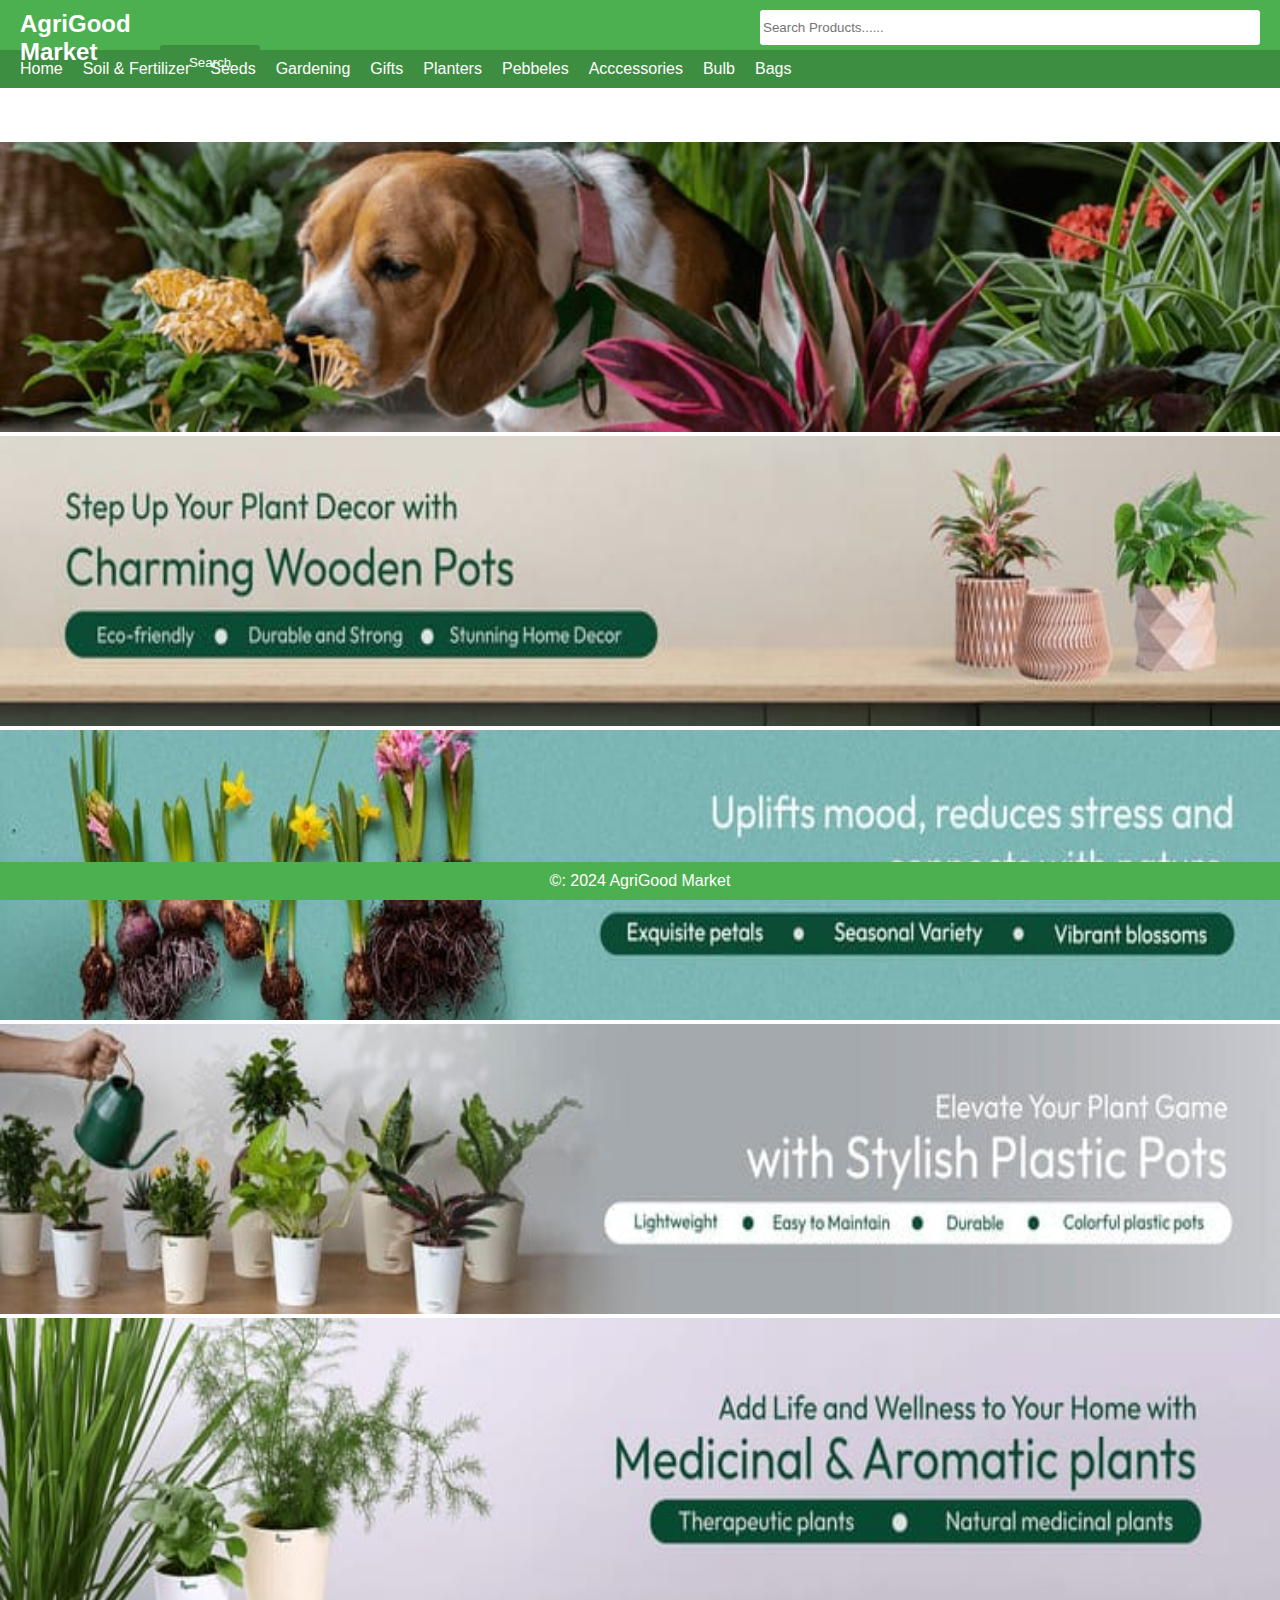
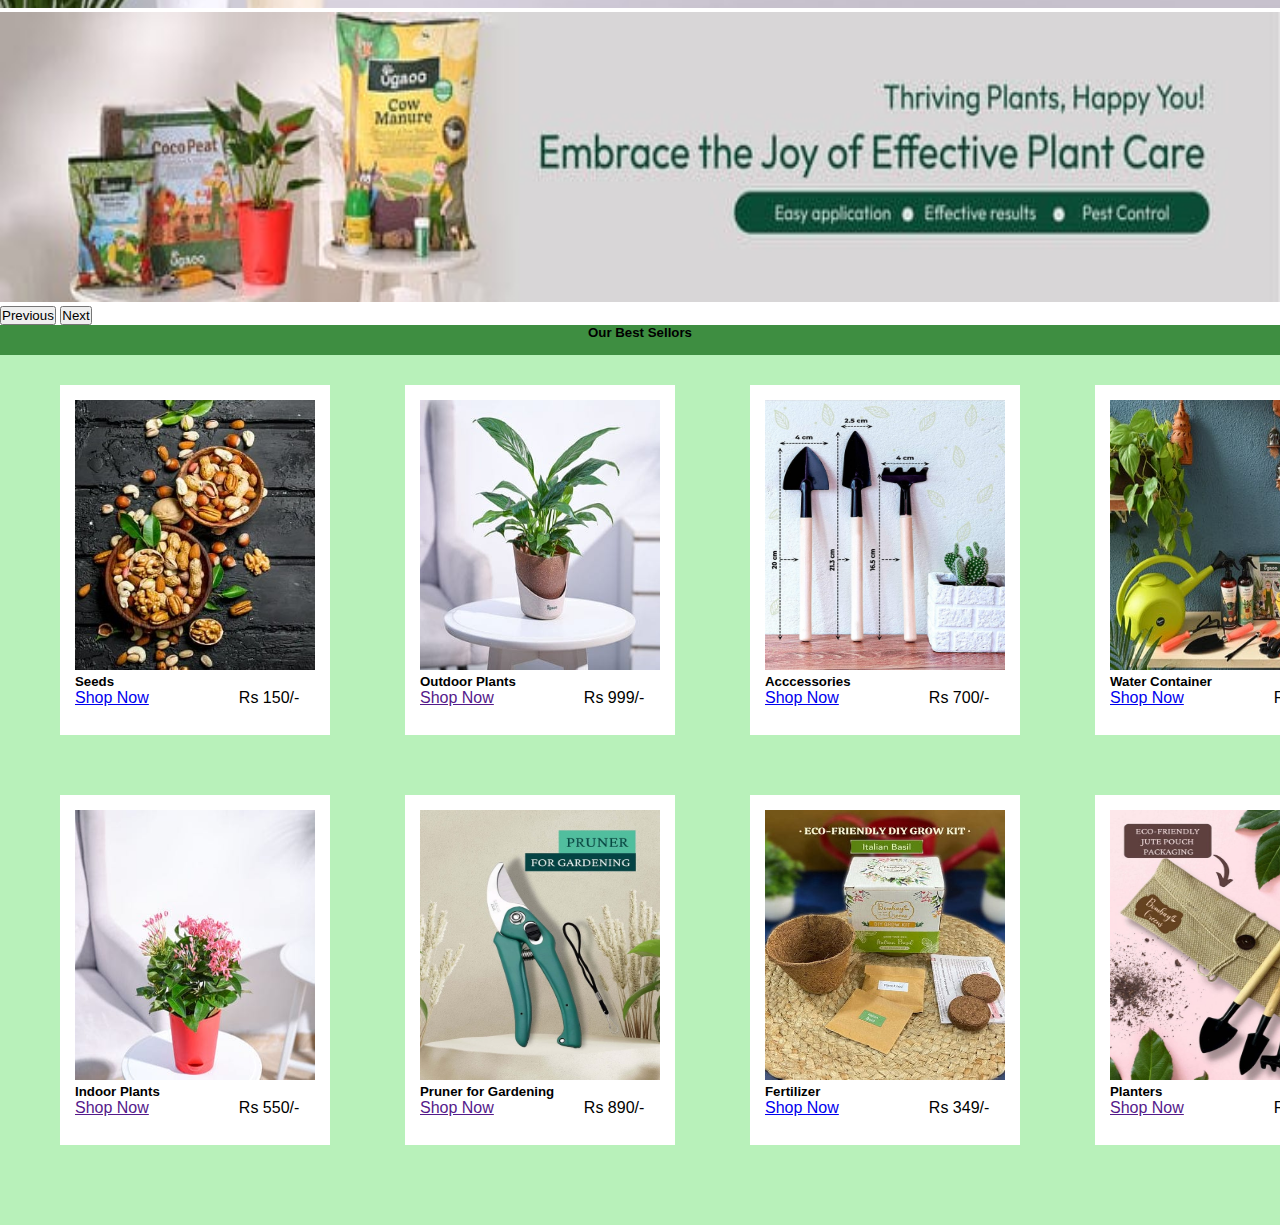
<file: index.html>
<!DOCTYPE html>
<html lang="en">
<head>
    <meta charset="UTF-8">
    <meta name="viewport" content="width=device-width, initial-scale=1.0">
    
    <link rel="stylesheet" href="https://cdn.jsdelivr.net/npm/bootstrap@4.6.2/dist/css/bootstrap.min.css" integrity="sha384-xOolHFLEh07PJGoPkLv1IbcEPTNtaed2xpHsD9ESMhqIYd0nLMwNLD69Npy4HI+N" crossorigin="anonymous">

    <link rel="stylesheet" href="style.css">
    <title>AgriGood Market</title>
</head>
<body>
    <header>
        <nav class="navbar">
            <div class="logo">AgriGood Market</div>
            <div class="search-bar">
                <input type="text" id="SearchInput" class="hover-new" placeholder="Search Products......">
                <button onclick="searchProducts()">Search</button>
            </div>
        </nav>
        <nav class="menu-bar">
            <ul>
                <li><a href="file:///C:/Users/ashwi/agri-good-market/index.html">Home</a></li>
                <li><a href="file:///C:/Users/ashwi/agri-good-market/soil.html">Soil & Fertilizer</a></li>
                <li><a href="file:///C:/Users/ashwi/agri-good-market/seeds.html">Seeds</a></li>
                <li><a href="#">Gardening</a></li>
                <li><a href="file:///C:/Users/ashwi/agri-good-market/gifts.html">Gifts</a></li>
                <li><a href="#">Planters</a></li>
                <li><a href="#">Pebbeles</a></li>
                <li><a href="file:///C:/Users/ashwi/agri-good-market/tool.html">Acccessories</a></li>
                <li><a href="#">Bulb</a></li>
                <li><a href="file:///C:/Users/ashwi/agri-good-market/bag.html">Bags</a></li>
            </ul>
        </nav>
    </header>

    <div class="slide">
      <div class="body">
        <div id="carouselExampleCaptions" class="carousel slide" data-ride="carousel">
          <ol class="carousel-indicators">
            <li data-target="#carouselExampleCaptions" data-slide-to="0" class="active"></li>
            <li data-target="#carouselExampleCaptions" data-slide-to="1"></li>
            <li data-target="#carouselExampleCaptions" data-slide-to="2"></li>
          </ol>
          <div class="carousel-inner">
            <div class="carousel-item active">
              <img src="slide3.jpg" class="d-block" alt="...">
              <div class="carousel-caption d-none d-md-block">
              </div>
            </div>
            <div class="carousel-item">
              <img src="slide4.jpg" class="d-block" alt="...">
              <div class="carousel-caption d-none d-md-block">
              </div>
            </div>
            <div class="carousel-item">
              <img src="slide5.jpg" class="d-block" alt="...">
              <div class="carousel-caption d-none d-md-block">
              </div>
            </div>
            <div class="carousel-item">
              <img src="slide6.jpg" class="d-block" alt="...">
              <div class="carousel-caption d-none d-md-block">
              </div>
            </div>
            <div class="carousel-item">
              <img src="slide7.jpg" class="d-block" alt="...">
              <div class="carousel-caption d-none d-md-block">
              </div>
            </div>
            <div class="carousel-item">
              <img src="slide8.jpg" class="d-block" alt="...">
              <div class="carousel-caption d-none d-md-block">
              </div>
            </div>
          </div>
          <button class="carousel-control-prev" type="button" data-target="#carouselExampleCaptions" data-slide="prev">
            <span class="carousel-control-prev-icon" aria-hidden="true"></span>
            <span class="sr-only">Previous</span>
          </button>
          <button class="carousel-control-next" type="button" data-target="#carouselExampleCaptions" data-slide="next">
            <span class="carousel-control-next-icon" aria-hidden="true"></span>
            <span class="sr-only">Next</span>
          </button>
        </div>
      </div>
    </div>

    <div class="contain">

      <div class="best-sell">
        <h5>Our Best Sellors</h5>
      </div>

      <div class="sub-contain-1">
        <div class="box1">
          <div class="img1"><img src="dbms2.jpg" alt=""></div>
          <div class="description1">
            <h5>Seeds</h5>
            <div class="info">
              <a href="file:///C:/Users/ashwi/agri-good-market/seeds.html">Shop Now</a>
              <p>Rs 150/-</p>
            </div>
          </div>
        </div>
        <div class="box1">
          <div class="img1"><img src="dbms8.jpg" alt=""></div>
          <div class="description1">
            <h5>Outdoor Plants</h5>
            <div class="info">
              <a href="">Shop Now</a>
              <p>Rs 999/-</p>
            </div>
          </div>
        </div>
        <div class="box1">
          <div class="img1"><img src="dbms4.jpg" alt=""></div>
          <div class="description1">
            <h5>Acccessories </h5>
            <div class="info">
              <a href="file:///C:/Users/ashwi/agri-good-market/tool.html">Shop Now</a>
              <p>Rs 700/-</p>
            </div>
          </div>
        </div>
        <div class="box1">
          <div class="img1"><img src="dbms9.jpg" alt=""></div>
          <div class="description1">
            <h5>Water Container</h5>
            <div class="info">
              <a href="file:///C:/Users/ashwi/agri-good-market/tool.html">Shop Now</a>
              <p>Rs 550/-</p>
            </div>
          </div>
        </div>
        
      </div>
      <div class="sub-contain-1">
        <div class="box1">
          <div class="img1"><img src="dbms7.jpg" alt=""></div>
          <div class="description1">
            <h5>Indoor Plants</h5>
            <div class="info">
              <a href="">Shop Now</a>
              <p>Rs 550/-</p>
            </div>
          </div>
        </div>
        <div class="box1">
          <div class="img1"><img src="dbms6.jpg" alt=""></div>
          <div class="description1">
            <h5>Pruner for Gardening</h5>
            <div class="info">
              <a href="">Shop Now</a>
              <p>Rs 890/-</p>
            </div>
          </div>
        </div>
        <div class="box1">
          <div class="img1"><img src="dbms11.jpg" alt=""></div>
          <div class="description1">
            <h5>Fertilizer</h5>
            <div class="info">
              <a href="file:///C:/Users/ashwi/agri-good-market/soil.html">Shop Now</a>
              <p>Rs 349/-</p>
            </div>
          </div>
        </div>
        <div class="box1">
          <div class="img1"><img src="dbms5.jpg" alt=""></div>
          <div class="description1">
            <h5>Planters</h5>
            <div class="info">
              <a href="">Shop Now</a>
              <p>Rs 666/-</p>
            </div>
          </div>
        </div>
      </div>

    </div>

    <footer>
        <p>&copy: 2024 AgriGood Market</p>
    </footer>

    <script src="https://cdn.jsdelivr.net/npm/jquery@3.5.1/dist/jquery.slim.min.js" integrity="sha384-DfXdz2htPH0lsSSs5nCTpuj/zy4C+OGpamoFVy38MVBnE+IbbVYUew+OrCXaRkfj" crossorigin="anonymous"></script>
    <script src="https://cdn.jsdelivr.net/npm/bootstrap@4.6.2/dist/js/bootstrap.bundle.min.js" integrity="sha384-Fy6S3B9q64WdZWQUiU+q4/2Lc9npb8tCaSX9FK7E8HnRr0Jz8D6OP9dO5Vg3Q9ct" crossorigin="anonymous"></script>

    <script src="script.js"></script>
</body>
</html>
</file>
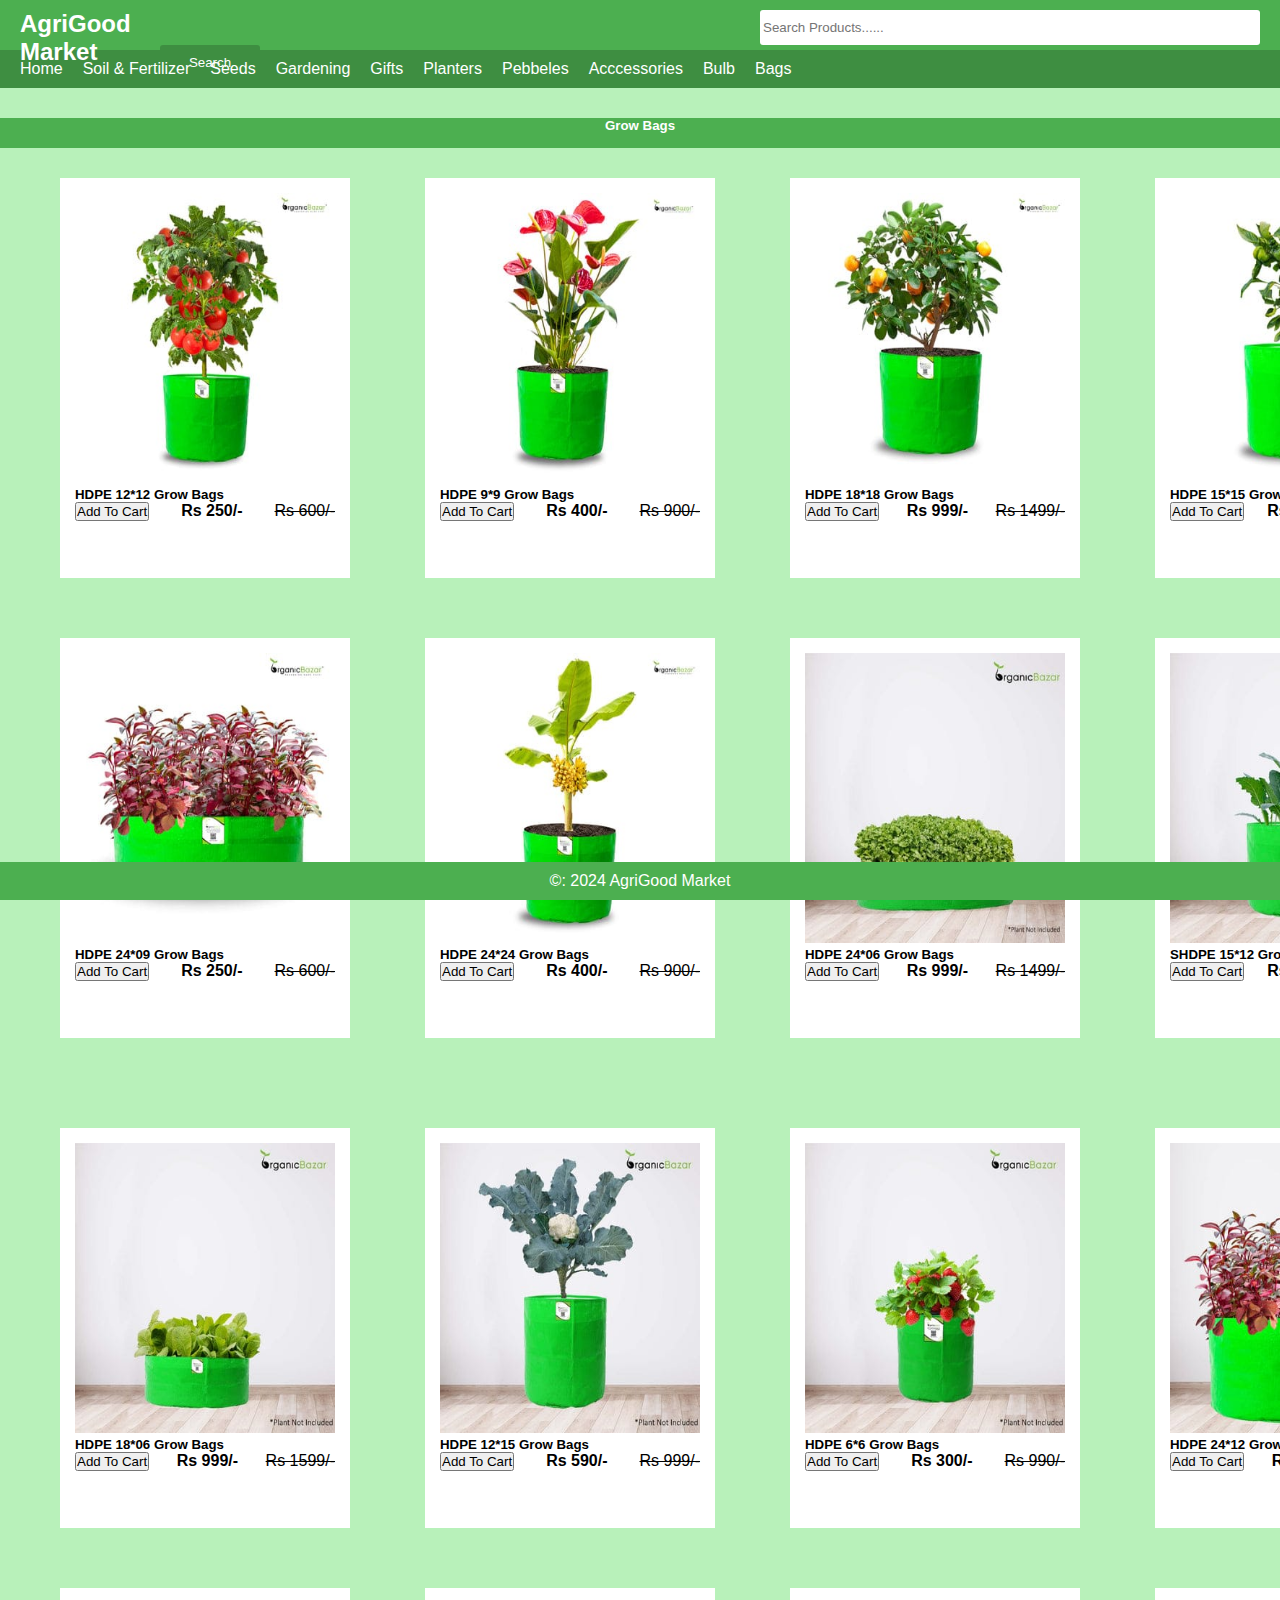
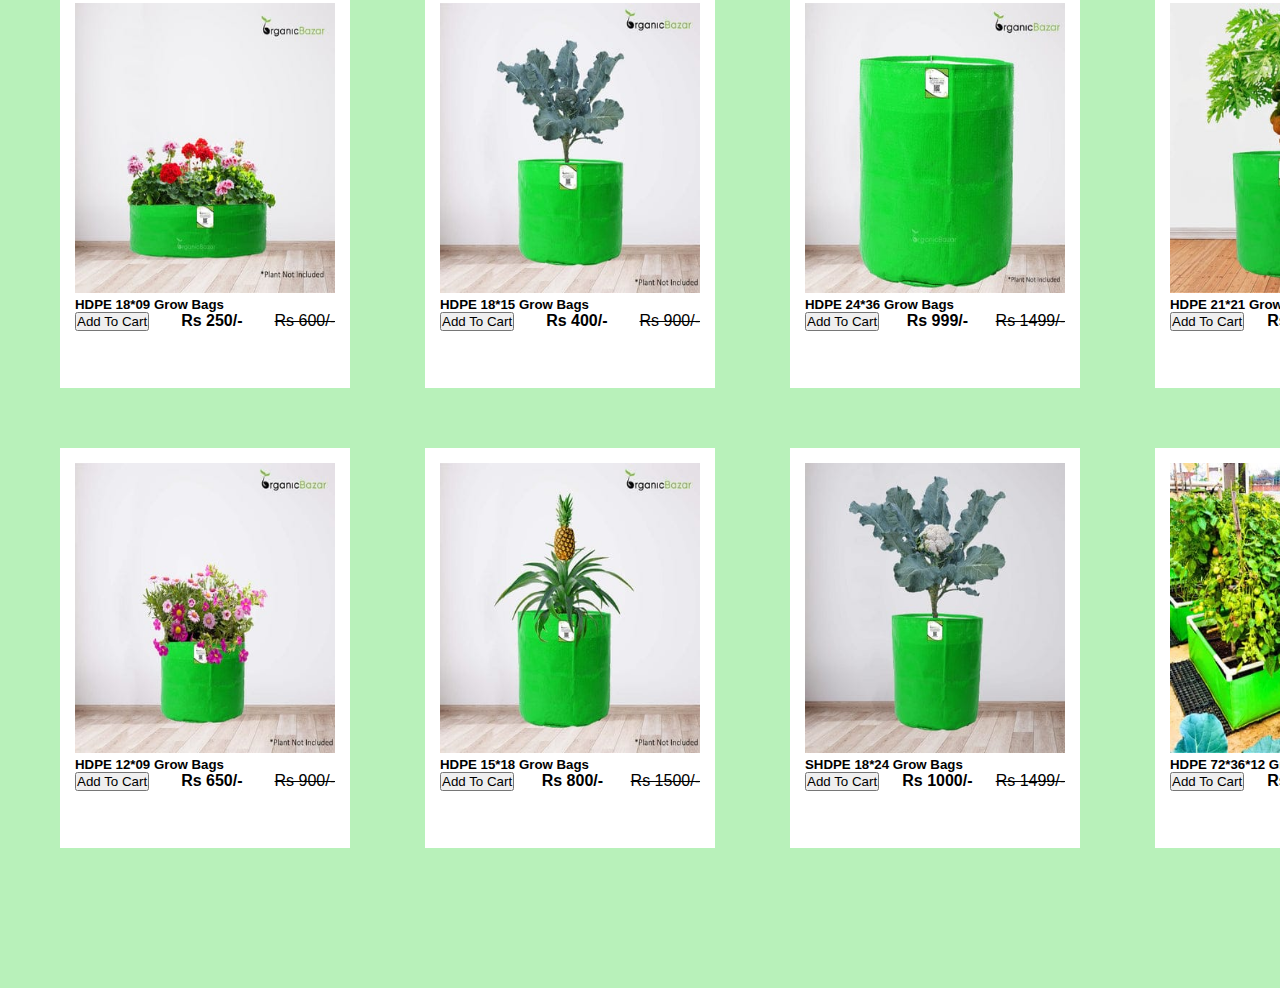
<file: bag.html>
<!DOCTYPE html>
<html lang="en">
<head>
    <meta charset="UTF-8">
    <meta name="viewport" content="width=device-width, initial-scale=1.0">

    <link rel="stylesheet" href="https://cdn.jsdelivr.net/npm/bootstrap@4.6.2/dist/css/bootstrap.min.css" integrity="sha384-xOolHFLEh07PJGoPkLv1IbcEPTNtaed2xpHsD9ESMhqIYd0nLMwNLD69Npy4HI+N" crossorigin="anonymous">

    <link rel="stylesheet" href="style.css">
    <title>Bags</title>
</head>
<body>
    <header>
        <nav class="navbar">
            <div class="logo">AgriGood Market</div>
            <div class="search-bar">
                <input type="text" id="SearchInput" class="hover-new" placeholder="Search Products......">
                <button onclick="searchProducts()">Search</button>
            </div>
        </nav>
        <nav class="menu-bar">
            <ul>
                <li><a href="file:///C:/Users/ashwi/agri-good-market/index.html">Home</a></li>
                <li><a href="file:///C:/Users/ashwi/agri-good-market/soil.html">Soil & Fertilizer</a></li>
                <li><a href="file:///C:/Users/ashwi/agri-good-market/seeds.html">Seeds</a></li>
                <li><a href="#">Gardening</a></li>
                <li><a href="file:///C:/Users/ashwi/agri-good-market/gifts.html">Gifts</a></li>
                <li><a href="#">Planters</a></li>
                <li><a href="#">Pebbeles</a></li>
                <li><a href="file:///C:/Users/ashwi/agri-good-market/tool.html">Acccessories</a></li>
                <li><a href="#">Bulb</a></li>
                <li><a href="file:///C:/Users/ashwi/agri-good-market/bag.html">Bags</a></li>
            </ul>
        </nav>
    </header>

    <div class="contain-soil">
        <div class="best-sell-soils">
          <h5>Grow Bags</h5>
        </div>

        <div class="sub-contain-1">
            <div class="soil-box1">
              <div class="soil-img1"><img src="bag1.jpg" alt=""></div>
              <h5>HDPE 12*12 Grow Bags</h5>
              <div class="soil-description1">
                <button class="btn btn-danger">Add To Cart</button>
                <p>Rs 250/-</p>
                <p id="discount">Rs 600/-</p>
              </div>
            </div>

            <div class="soil-box1">
              <div class="soil-img1"><img src="bag2.jpg" alt=""></div>
              <h5>HDPE 9*9 Grow Bags</h5>
              <div class="soil-description1">
                <button class="btn btn-danger">Add To Cart</button>
                <p>Rs 400/-</p>
                <p id="discount">Rs 900/-</p>
              </div>
            </div>
            <div class="soil-box1">
              <div class="soil-img1"><img src="bag3.jpg" alt=""></div>
              <h5>HDPE 18*18 Grow Bags</h5>
              <div class="soil-description1">
                <button class="btn btn-danger">Add To Cart</button>
                <p>Rs 999/-</p>
                <p id="discount">Rs 1499/-</p>
              </div>
            </div>
            <div class="soil-box1">
              <div class="soil-img1"><img src="bag4.jpg" alt=""></div>
              <h5>HDPE 15*15 Grow Bags</h5>
              <div class="soil-description1">
                <button class="btn btn-danger">Add To Cart</button>
                <p>Rs 1300/-</p>
                <p id="discount">Rs 1999/-</p>
              </div>
            </div>
          </div>
  
          <div class="sub-contain-1">
            <div class="soil-box1">
              <div class="soil-img1"><img src="bag5.jpg" alt=""></div>
              <h5>HDPE 24*09 Grow Bags</h5>
              <div class="soil-description1">
                <button class="btn btn-danger">Add To Cart</button>
                <p>Rs 250/-</p>
                <p id="discount">Rs 600/-</p>
              </div>
            </div>
            <div class="soil-box1">
              <div class="soil-img1"><img src="bag6.jpg" alt=""></div>
              <h5>HDPE 24*24 Grow Bags</h5>
              <div class="soil-description1">
                <button class="btn btn-danger">Add To Cart</button>
                <p>Rs 400/-</p>
                <p id="discount">Rs 900/-</p>
              </div>
            </div>
            <div class="soil-box1">
              <div class="soil-img1"><img src="bag7.jpg" alt=""></div>
              <h5>HDPE 24*06 Grow Bags</h5>
              <div class="soil-description1">
                <button class="btn btn-danger">Add To Cart</button>
                <p>Rs 999/-</p>
                <p id="discount">Rs 1499/-</p>
              </div>
            </div>
            <div class="soil-box1">
              <div class="soil-img1"><img src="bag8.jpg" alt=""></div>
              <h5>SHDPE 15*12 Grow Bags</h5>
              <div class="soil-description1">
                <button class="btn btn-danger">Add To Cart</button>
                <p>Rs 1300/-</p>
                <p id="discount">Rs 1999/-</p>
              </div>
            </div>
          </div>

        <div class="sub-contain-1 first-row">
          <div class="soil-box1">
            <div class="soil-img1"><img src="bag9.jpg" alt=""></div>
            <h5>HDPE 18*06 Grow Bags</h5>
            <div class="soil-description1">
              <button class="btn btn-danger">Add To Cart</button>
              <p>Rs 999/-</p>
              <p id="discount">Rs 1599/-</p>
            </div>
          </div>
          <div class="soil-box1">
            <div class="soil-img1"><img src="bag10.jpg" alt=""></div>
            <h5>HDPE 12*15 Grow Bags</h5>
            <div class="soil-description1">
              <button class="btn btn-danger">Add To Cart</button>
              <p>Rs 590/-</p>
              <p id="discount">Rs 999/-</p>
            </div>
          </div>
          <div class="soil-box1">
            <div class="soil-img1"><img src="bag11.jpg" alt=""></div>
            <h5>HDPE 6*6 Grow Bags</h5>
            <div class="soil-description1">
              <button class="btn btn-danger">Add To Cart</button>
              <p>Rs 300/-</p>
              <p id="discount">Rs 990/-</p>
            </div>
          </div>
          <div class="soil-box1">
            <div class="soil-img1"><img src="bag12.jpg" alt=""></div>
            <h5>HDPE 24*12 Grow Bags</h5>
            <div class="soil-description1">
              <button class="btn btn-danger">Add To Cart</button>
              <p>Rs 750/-</p>
              <p id="discount">Rs 1599/-</p>
            </div>
          </div>
          
        </div>

        <div class="sub-contain-1">
          <div class="soil-box1">
            <div class="soil-img1"><img src="bag13.jpg" alt=""></div>
            <h5>HDPE 18*09 Grow Bags</h5>
            <div class="soil-description1">
              <button class="btn btn-danger">Add To Cart</button>
              <p>Rs 250/-</p>
              <p id="discount">Rs 600/-</p>
            </div>
          </div>
          <div class="soil-box1">
            <div class="soil-img1"><img src="bag14.jpg" alt=""></div>
            <h5>HDPE 18*15 Grow Bags</h5>
            <div class="soil-description1">
              <button class="btn btn-danger">Add To Cart</button>
              <p>Rs 400/-</p>
              <p id="discount">Rs 900/-</p>
            </div>
          </div>
          <div class="soil-box1">
            <div class="soil-img1"><img src="bag15.jpg" alt=""></div>
            <h5>HDPE 24*36 Grow Bags</h5>
            <div class="soil-description1">
              <button class="btn btn-danger">Add To Cart</button>
              <p>Rs 999/-</p>
              <p id="discount">Rs 1499/-</p>
            </div>
          </div>
          <div class="soil-box1">
            <div class="soil-img1"><img src="bag16.jpg" alt=""></div>
            <h5>HDPE 21*21 Grow Bags</h5>
            <div class="soil-description1">
              <button class="btn btn-danger">Add To Cart</button>
              <p>Rs 1300/-</p>
              <p id="discount">Rs 1999/-</p>
            </div>
          </div>
        </div>

        <div class="sub-contain-1">
          <div class="soil-box1">
            <div class="soil-img1"><img src="bag17.jpg" alt=""></div>
            <h5>HDPE 12*09 Grow Bags</h5>
            <div class="soil-description1">
              <button class="btn btn-danger">Add To Cart</button>
              <p>Rs 650/-</p>
              <p id="discount">Rs 900/-</p>
            </div>
          </div>
          <div class="soil-box1">
            <div class="soil-img1"><img src="bag18.jpg" alt=""></div>
            <h5>HDPE 15*18 Grow Bags</h5>
            <div class="soil-description1">
              <button class="btn btn-danger">Add To Cart</button>
              <p>Rs 800/-</p>
              <p id="discount">Rs 1500/-</p>
            </div>
          </div>
          <div class="soil-box1">
            <div class="soil-img1"><img src="bag19.jpg" alt=""></div>
            <h5>SHDPE 18*24 Grow Bags</h5>
            <div class="soil-description1">
              <button class="btn btn-danger">Add To Cart</button>
              <p>Rs 1000/-</p>
              <p id="discount">Rs 1499/-</p>
            </div>
          </div>
          <div class="soil-box1">
            <div class="soil-img1"><img src="bag20.jpg" alt=""></div>
            <h5>HDPE 72*36*12 Grow Bags</h5>
            <div class="soil-description1">
              <button class="btn btn-danger">Add To Cart</button>
              <p>Rs 1300/-</p>
              <p id="discount">Rs 1999/-</p>
            </div>
          </div>
        </div>
    </div>

    <footer>
        <p>&copy: 2024 AgriGood Market</p>
    </footer>

    <script src="https://cdn.jsdelivr.net/npm/jquery@3.5.1/dist/jquery.slim.min.js" integrity="sha384-DfXdz2htPH0lsSSs5nCTpuj/zy4C+OGpamoFVy38MVBnE+IbbVYUew+OrCXaRkfj" crossorigin="anonymous"></script>
    <script src="https://cdn.jsdelivr.net/npm/bootstrap@4.6.2/dist/js/bootstrap.bundle.min.js" integrity="sha384-Fy6S3B9q64WdZWQUiU+q4/2Lc9npb8tCaSX9FK7E8HnRr0Jz8D6OP9dO5Vg3Q9ct" crossorigin="anonymous"></script>

    <script src="script.js"></script>
</body>
</html>
</file>
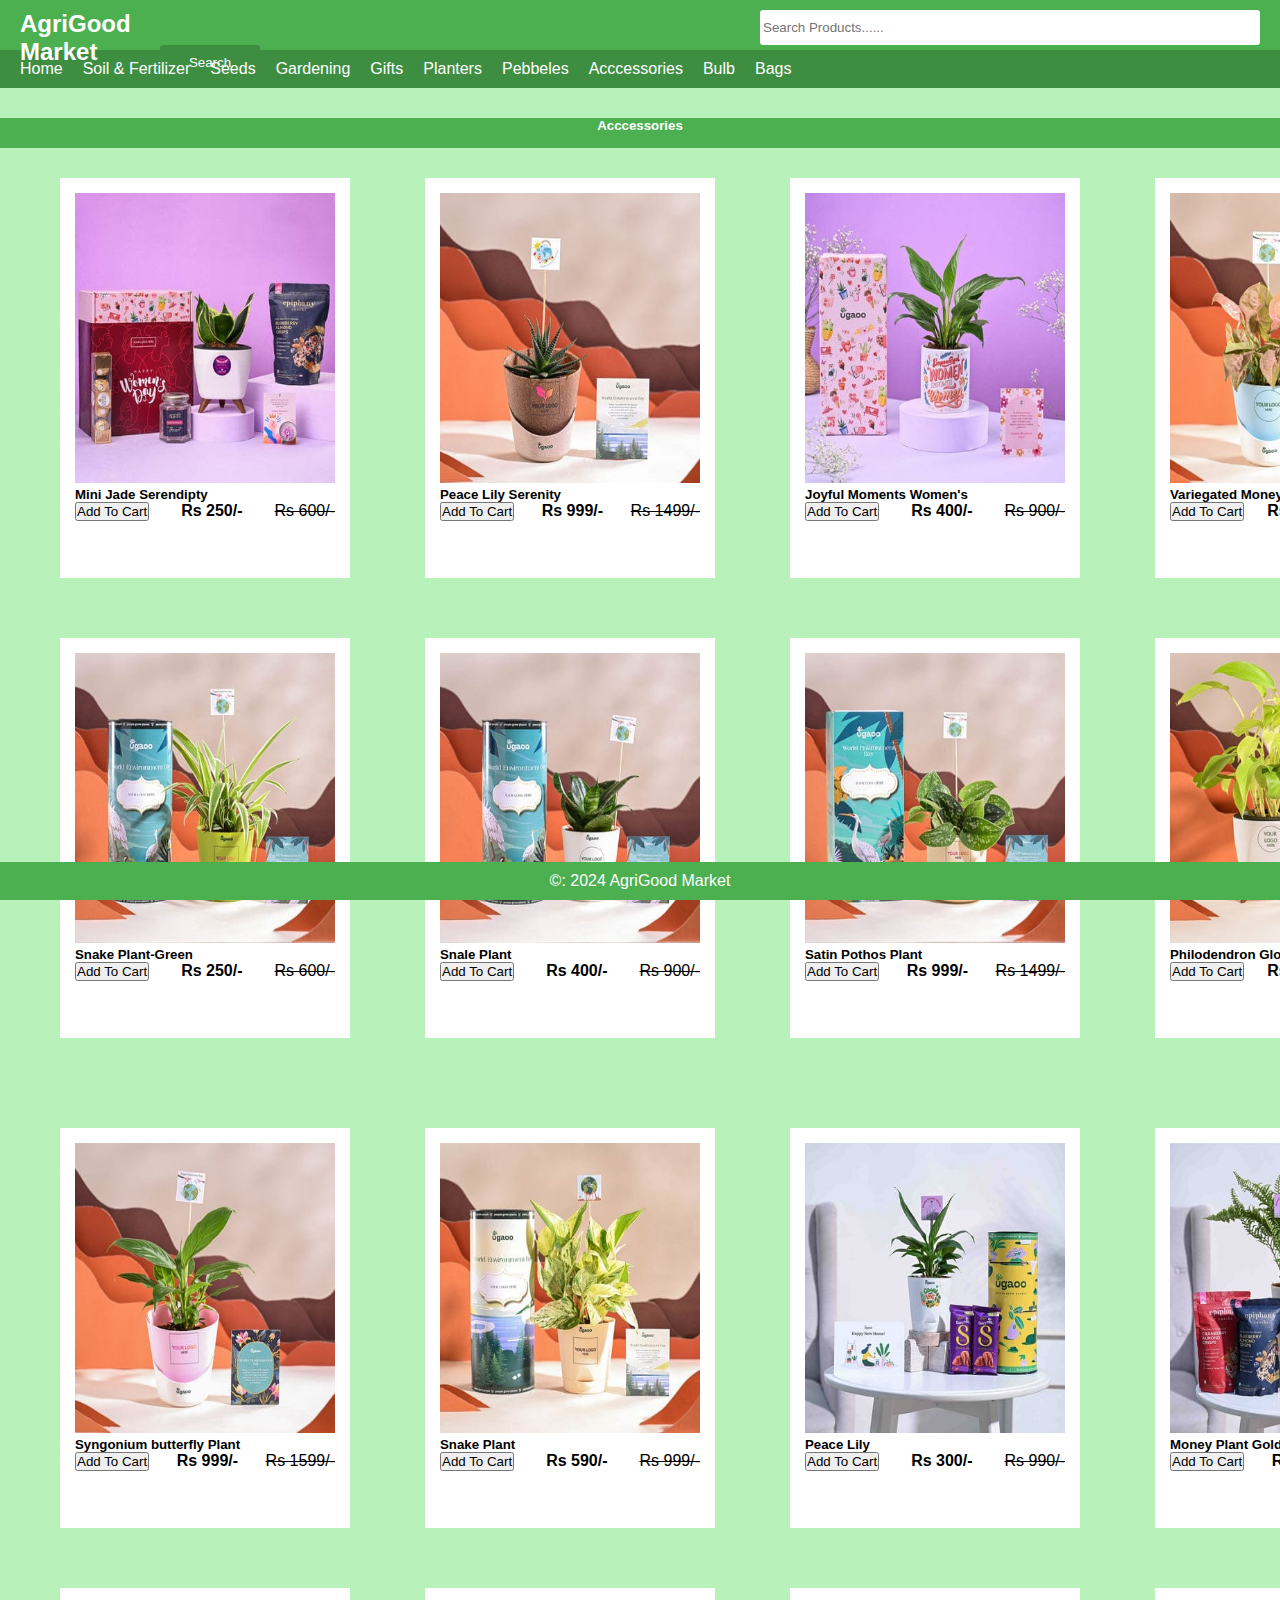
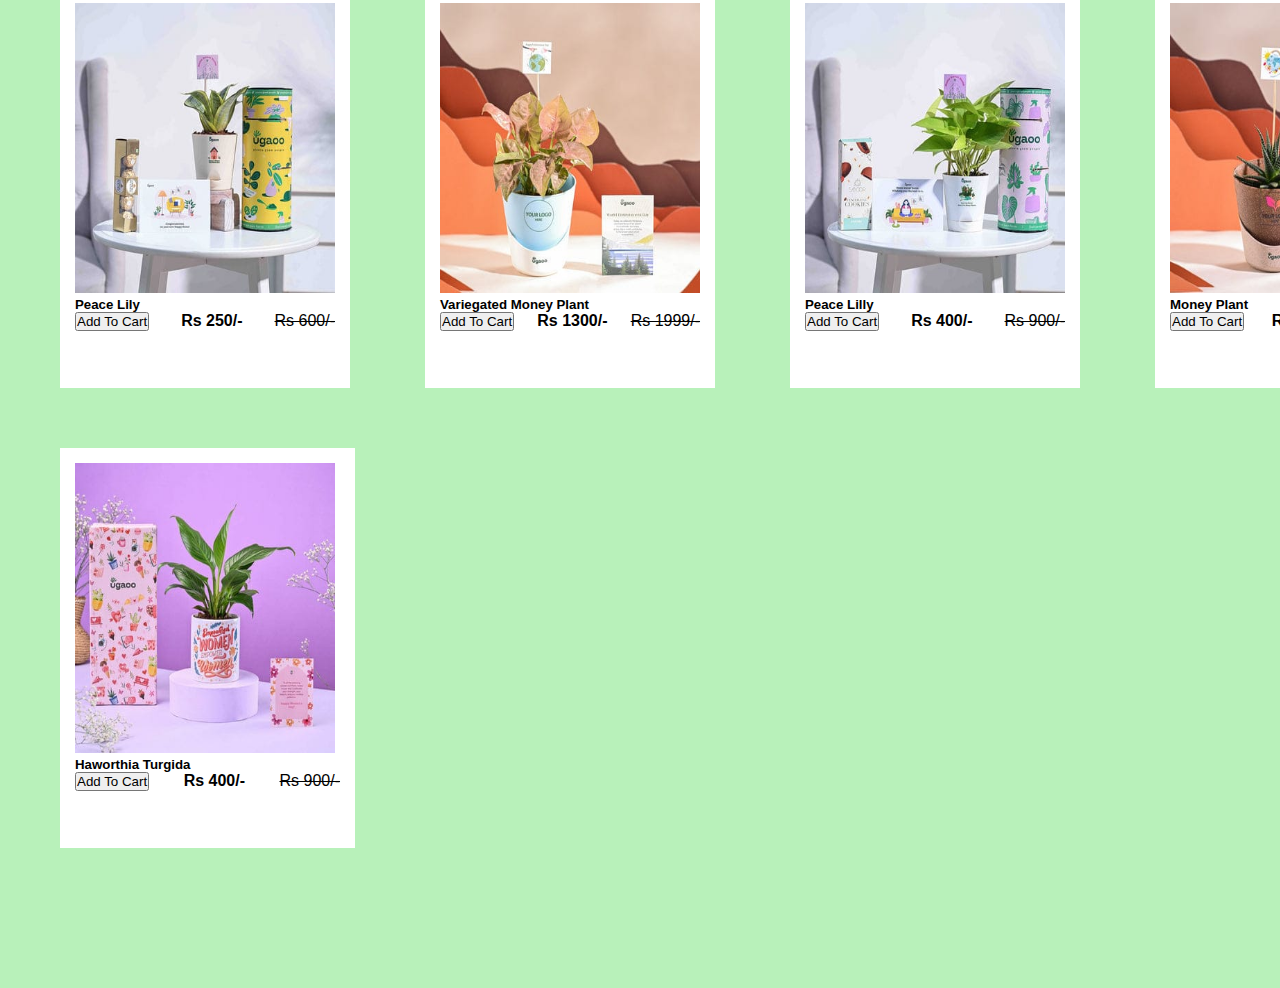
<file: gifts.html>
<!DOCTYPE html>
<html lang="en">
<head>
    <meta charset="UTF-8">
    <meta name="viewport" content="width=device-width, initial-scale=1.0">

    <link rel="stylesheet" href="https://cdn.jsdelivr.net/npm/bootstrap@4.6.2/dist/css/bootstrap.min.css" integrity="sha384-xOolHFLEh07PJGoPkLv1IbcEPTNtaed2xpHsD9ESMhqIYd0nLMwNLD69Npy4HI+N" crossorigin="anonymous">

    <link rel="stylesheet" href="style.css">
    <title>Gifts</title>
</head>
<body>
    <header>
        <nav class="navbar">
            <div class="logo">AgriGood Market</div>
            <div class="search-bar">
                <input type="text" id="SearchInput" class="hover-new" placeholder="Search Products......">
                <button onclick="searchProducts()">Search</button>
            </div>
        </nav>
        <nav class="menu-bar">
            <ul>
                <li><a href="file:///C:/Users/ashwi/agri-good-market/index.html">Home</a></li>
                <li><a href="file:///C:/Users/ashwi/agri-good-market/soil.html">Soil & Fertilizer</a></li>
                <li><a href="file:///C:/Users/ashwi/agri-good-market/seeds.html">Seeds</a></li>
                <li><a href="#">Gardening</a></li>
                <li><a href="file:///C:/Users/ashwi/agri-good-market/gifts.html">Gifts</a></li>
                <li><a href="#">Planters</a></li>
                <li><a href="#">Pebbeles</a></li>
                <li><a href="file:///C:/Users/ashwi/agri-good-market/tool.html">Acccessories</a></li>
                <li><a href="#">Bulb</a></li>
                <li><a href="file:///C:/Users/ashwi/agri-good-market/bag.html">Bags</a></li>
            </ul>
        </nav>
    </header>

    <div class="contain-soil">
        <div class="best-sell-soils">
          <h5>Acccessories</h5>
        </div>

        <div class="sub-contain-1">
            <div class="soil-box1">
              <div class="soil-img1"><img src="gift1.jpg" alt=""></div>
              <h5>Mini Jade Serendipty</h5>
              <div class="soil-description1">
                <button class="btn btn-danger">Add To Cart</button>
                <p>Rs 250/-</p>
                <p id="discount">Rs 600/-</p>
              </div>
            </div>

            <div class="soil-box1">
                <div class="soil-img1"><img src="gift3.jpg" alt=""></div>
                <h5>Peace Lily Serenity</h5>
                <div class="soil-description1">
                  <button class="btn btn-danger">Add To Cart</button>
                  <p>Rs 999/-</p>
                  <p id="discount">Rs 1499/-</p>
                </div>
              </div>
            <div class="soil-box1">
              <div class="soil-img1"><img src="gift2.jpg" alt=""></div>
              <h5>Joyful Moments Women's</h5>
              <div class="soil-description1">
                <button class="btn btn-danger">Add To Cart</button>
                <p>Rs 400/-</p>
                <p id="discount">Rs 900/-</p>
              </div>
            </div>
            <div class="soil-box1">
              <div class="soil-img1"><img src="gift4.jpg" alt=""></div>
              <h5>Variegated Money Plant</h5>
              <div class="soil-description1">
                <button class="btn btn-danger">Add To Cart</button>
                <p>Rs 1300/-</p>
                <p id="discount">Rs 1999/-</p>
              </div>
            </div>
          </div>
  
          <div class="sub-contain-1">
            <div class="soil-box1">
              <div class="soil-img1"><img src="gift5.jpg" alt=""></div>
              <h5>Snake Plant-Green</h5>
              <div class="soil-description1">
                <button class="btn btn-danger">Add To Cart</button>
                <p>Rs 250/-</p>
                <p id="discount">Rs 600/-</p>
              </div>
            </div>
            <div class="soil-box1">
              <div class="soil-img1"><img src="gift6.jpg" alt=""></div>
              <h5>Snale Plant</h5>
              <div class="soil-description1">
                <button class="btn btn-danger">Add To Cart</button>
                <p>Rs 400/-</p>
                <p id="discount">Rs 900/-</p>
              </div>
            </div>
            <div class="soil-box1">
              <div class="soil-img1"><img src="gift7.jpg" alt=""></div>
              <h5>Satin Pothos Plant</h5>
              <div class="soil-description1">
                <button class="btn btn-danger">Add To Cart</button>
                <p>Rs 999/-</p>
                <p id="discount">Rs 1499/-</p>
              </div>
            </div>
            <div class="soil-box1">
              <div class="soil-img1"><img src="gift8.jpg" alt=""></div>
              <h5>Philodendron Gloden</h5>
              <div class="soil-description1">
                <button class="btn btn-danger">Add To Cart</button>
                <p>Rs 1300/-</p>
                <p id="discount">Rs 1999/-</p>
              </div>
            </div>
          </div>

        <div class="sub-contain-1 first-row">
          <div class="soil-box1">
            <div class="soil-img1"><img src="gift9.jpg" alt=""></div>
            <h5>Syngonium butterfly Plant</h5>
            <div class="soil-description1">
              <button class="btn btn-danger">Add To Cart</button>
              <p>Rs 999/-</p>
              <p id="discount">Rs 1599/-</p>
            </div>
          </div>
          <div class="soil-box1">
            <div class="soil-img1"><img src="gift10.jpg" alt=""></div>
            <h5>Snake Plant</h5>
            <div class="soil-description1">
              <button class="btn btn-danger">Add To Cart</button>
              <p>Rs 590/-</p>
              <p id="discount">Rs 999/-</p>
            </div>
          </div>
          <div class="soil-box1">
            <div class="soil-img1"><img src="gift11.jpg" alt=""></div>
            <h5>Peace Lily</h5>
            <div class="soil-description1">
              <button class="btn btn-danger">Add To Cart</button>
              <p>Rs 300/-</p>
              <p id="discount">Rs 990/-</p>
            </div>
          </div>
          <div class="soil-box1">
            <div class="soil-img1"><img src="gift12.jpg" alt=""></div>
            <h5>Money Plant Golden</h5>
            <div class="soil-description1">
              <button class="btn btn-danger">Add To Cart</button>
              <p>Rs 750/-</p>
              <p id="discount">Rs 1599/-</p>
            </div>
          </div>
          
        </div>

        <div class="sub-contain-1">
          <div class="soil-box1">
            <div class="soil-img1"><img src="gift13.jpg" alt=""></div>
            <h5>Peace Lily</h5>
            <div class="soil-description1">
              <button class="btn btn-danger">Add To Cart</button>
              <p>Rs 250/-</p>
              <p id="discount">Rs 600/-</p>
            </div>
          </div>
          <div class="soil-box1">
            <div class="soil-img1"><img src="gift4.jpg" alt=""></div>
            <h5>Variegated Money Plant</h5>
            <div class="soil-description1">
              <button class="btn btn-danger">Add To Cart</button>
              <p>Rs 1300/-</p>
              <p id="discount">Rs 1999/-</p>
            </div>
          </div>
          <div class="soil-box1">
            <div class="soil-img1"><img src="gift14.jpg" alt=""></div>
            <h5>Peace Lilly</h5>
            <div class="soil-description1">
              <button class="btn btn-danger">Add To Cart</button>
              <p>Rs 400/-</p>
              <p id="discount">Rs 900/-</p>
            </div>
          </div>

          <div class="soil-box1">
            <div class="soil-img1"><img src="gift3.jpg" alt=""></div>
            <h5>Money Plant</h5>
            <div class="soil-description1">
              <button class="btn btn-danger">Add To Cart</button>
              <p>Rs 999/-</p>
              <p id="discount">Rs 1499/-</p>
            </div>
          </div>
          
        </div>

        <div class="sub-contain-1">
           
            <div class="soil-box1">
              <div class="soil-img1"><img src="gift2.jpg" alt=""></div>
              <h5>Haworthia Turgida</h5>
              <div class="soil-description1">
                <button class="btn btn-danger">Add To Cart</button>
                <p>Rs 400/-</p>
                <p id="discount">Rs 900/-</p>
              </div>
            </div>
            
          </div>



    <footer>
        <p>&copy: 2024 AgriGood Market</p>
    </footer>

    <script src="https://cdn.jsdelivr.net/npm/jquery@3.5.1/dist/jquery.slim.min.js" integrity="sha384-DfXdz2htPH0lsSSs5nCTpuj/zy4C+OGpamoFVy38MVBnE+IbbVYUew+OrCXaRkfj" crossorigin="anonymous"></script>
    <script src="https://cdn.jsdelivr.net/npm/bootstrap@4.6.2/dist/js/bootstrap.bundle.min.js" integrity="sha384-Fy6S3B9q64WdZWQUiU+q4/2Lc9npb8tCaSX9FK7E8HnRr0Jz8D6OP9dO5Vg3Q9ct" crossorigin="anonymous"></script>

    <script src="script.js"></script>
</body>
</html>
</file>
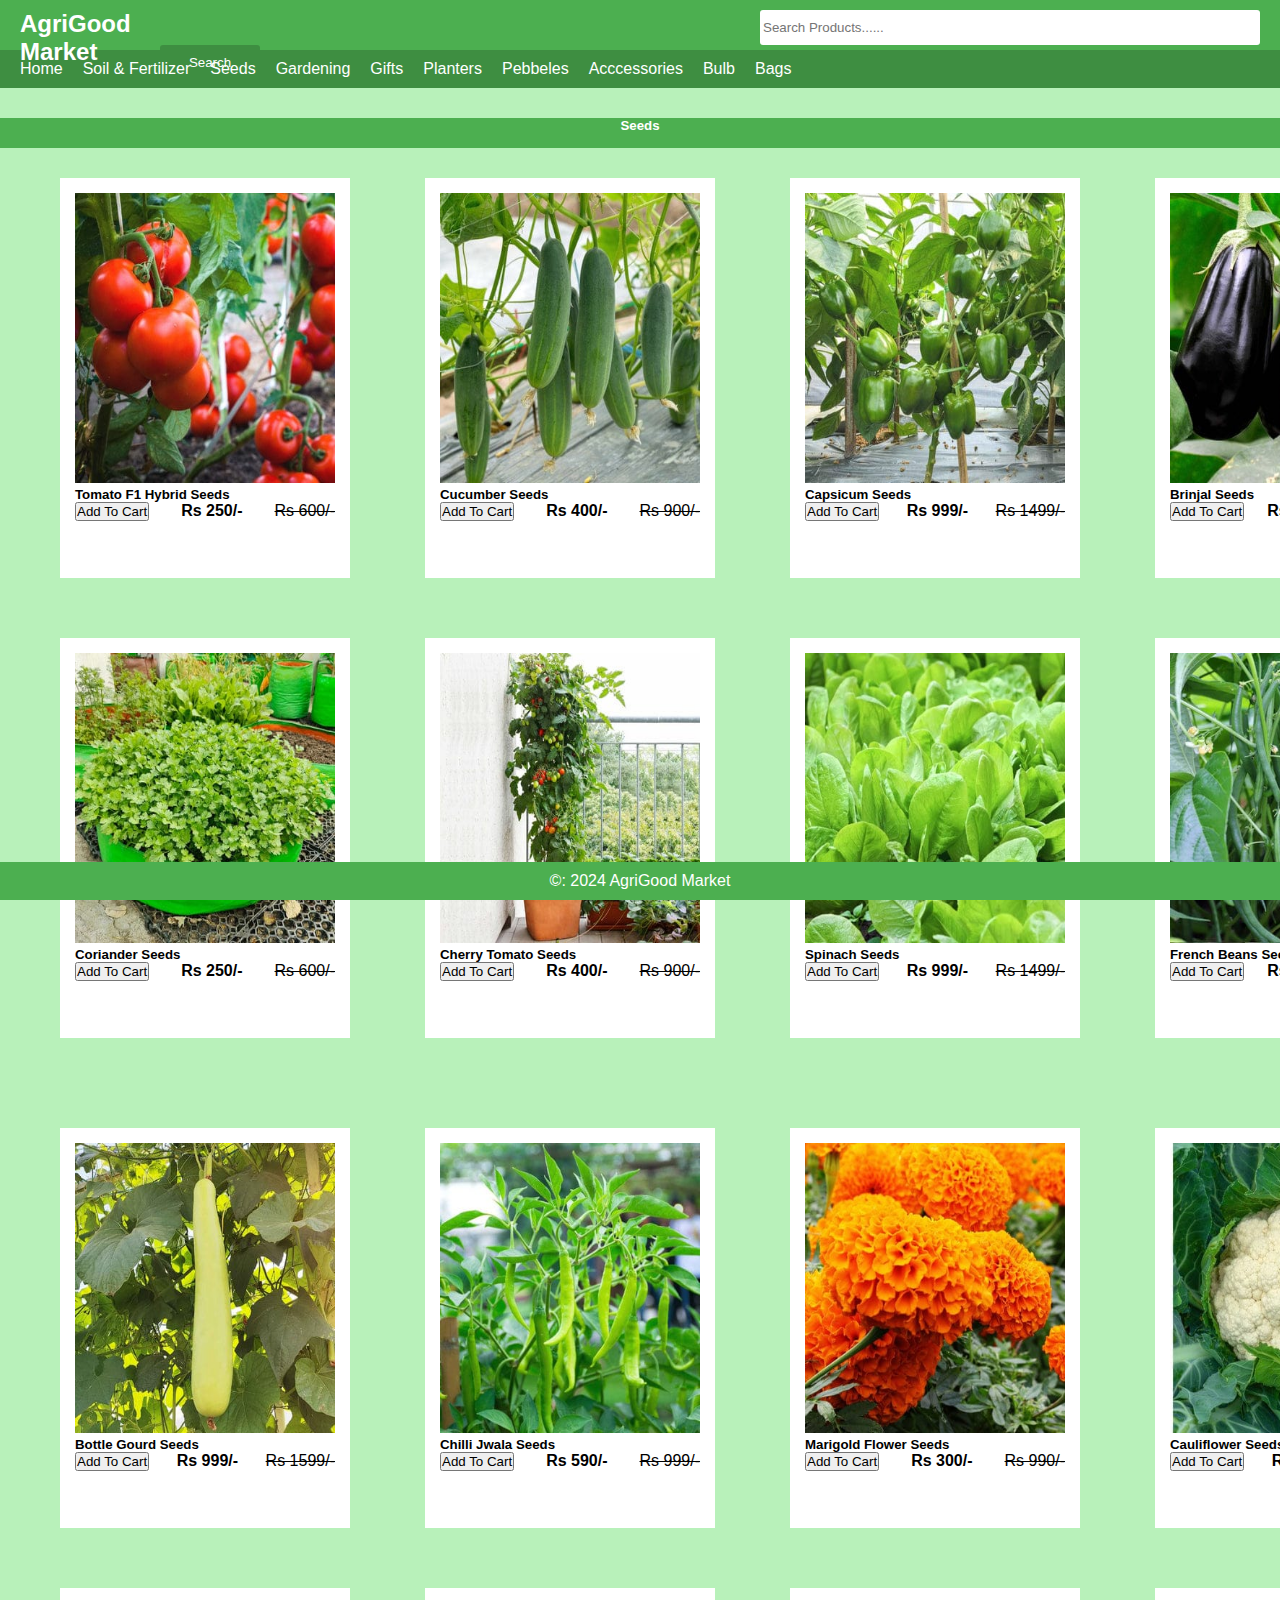
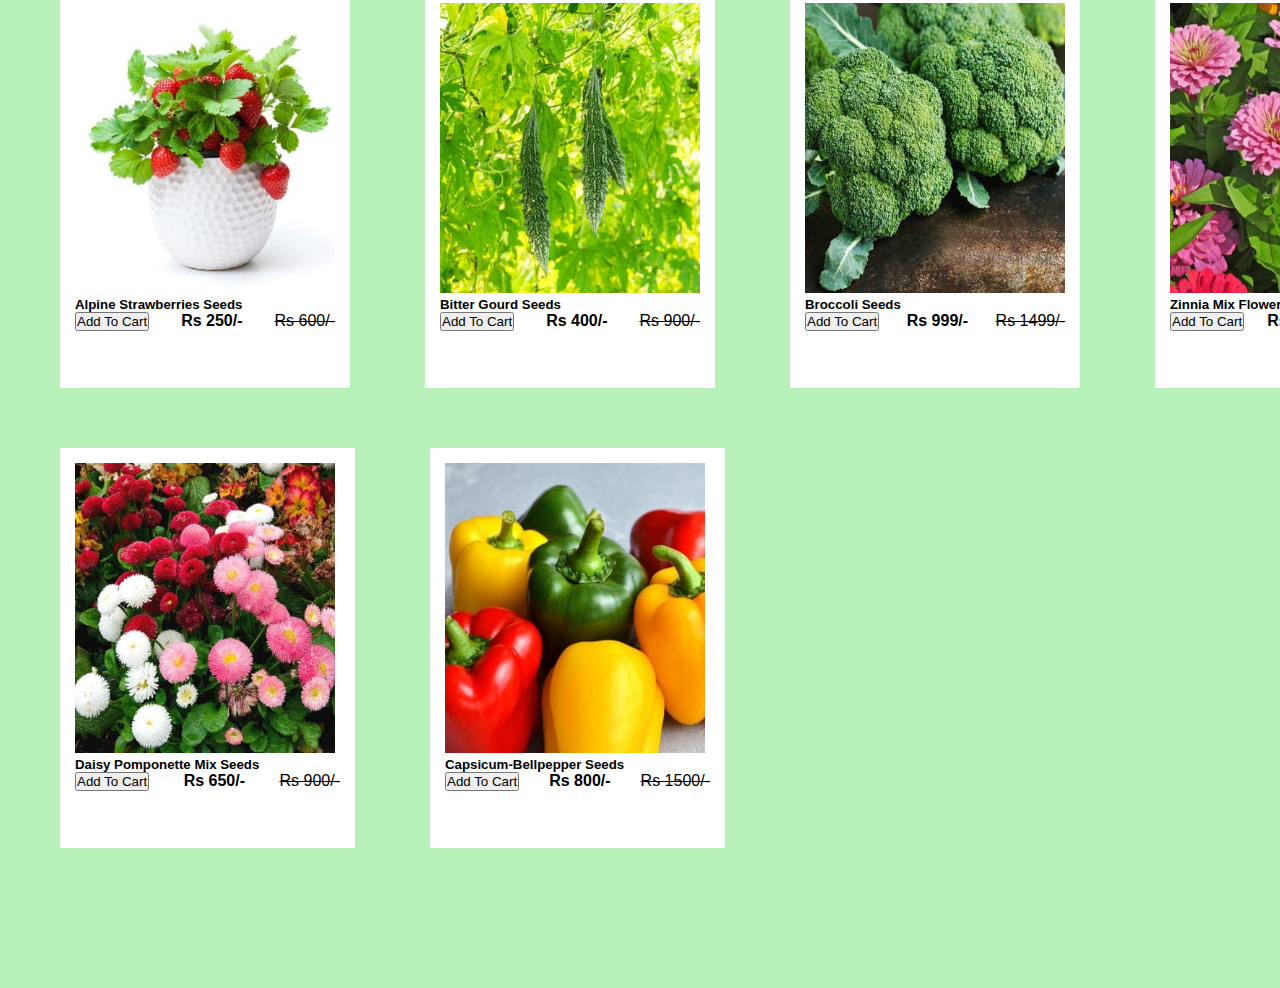
<file: seeds.html>
<!DOCTYPE html>
<html lang="en">
<head>
    <meta charset="UTF-8">
    <meta name="viewport" content="width=device-width, initial-scale=1.0">

    <link rel="stylesheet" href="https://cdn.jsdelivr.net/npm/bootstrap@4.6.2/dist/css/bootstrap.min.css" integrity="sha384-xOolHFLEh07PJGoPkLv1IbcEPTNtaed2xpHsD9ESMhqIYd0nLMwNLD69Npy4HI+N" crossorigin="anonymous">

    <link rel="stylesheet" href="style.css">
    <title>Seeds</title>
</head>
<body>
    <header>
        <nav class="navbar">
            <div class="logo">AgriGood Market</div>
            <div class="search-bar">
                <input type="text" id="SearchInput" class="hover-new" placeholder="Search Products......">
                <button onclick="searchProducts()">Search</button>
            </div>
        </nav>
        <nav class="menu-bar">
            <ul>
                <li><a href="file:///C:/Users/ashwi/agri-good-market/index.html">Home</a></li>
                <li><a href="file:///C:/Users/ashwi/agri-good-market/soil.html">Soil & Fertilizer</a></li>
                <li><a href="file:///C:/Users/ashwi/agri-good-market/seeds.html">Seeds</a></li>
                <li><a href="#">Gardening</a></li>
                <li><a href="file:///C:/Users/ashwi/agri-good-market/gifts.html">Gifts</a></li>
                <li><a href="#">Planters</a></li>
                <li><a href="#">Pebbeles</a></li>
                <li><a href="file:///C:/Users/ashwi/agri-good-market/tool.html">Acccessories</a></li>
                <li><a href="#">Bulb</a></li>
                <li><a href="file:///C:/Users/ashwi/agri-good-market/bag.html">Bags</a></li>
            </ul>
        </nav>
    </header>

    <div class="contain-soil">
        <div class="best-sell-soils">
          <h5>Seeds</h5>
        </div>

        <div class="sub-contain-1">
            <div class="soil-box1">
              <div class="soil-img1"><img src="seed1.jpg" alt=""></div>
              <h5>Tomato F1 Hybrid Seeds</h5>
              <div class="soil-description1">
                <button class="btn btn-danger">Add To Cart</button>
                <p>Rs 250/-</p>
                <p id="discount">Rs 600/-</p>
              </div>
            </div>

            <div class="soil-box1">
              <div class="soil-img1"><img src="seed2.jpg" alt=""></div>
              <h5>Cucumber Seeds</h5>
              <div class="soil-description1">
                <button class="btn btn-danger">Add To Cart</button>
                <p>Rs 400/-</p>
                <p id="discount">Rs 900/-</p>
              </div>
            </div>
            <div class="soil-box1">
              <div class="soil-img1"><img src="seed3.jpg" alt=""></div>
              <h5>Capsicum Seeds</h5>
              <div class="soil-description1">
                <button class="btn btn-danger">Add To Cart</button>
                <p>Rs 999/-</p>
                <p id="discount">Rs 1499/-</p>
              </div>
            </div>
            <div class="soil-box1">
              <div class="soil-img1"><img src="seed4.jpg" alt=""></div>
              <h5>Brinjal Seeds</h5>
              <div class="soil-description1">
                <button class="btn btn-danger">Add To Cart</button>
                <p>Rs 1300/-</p>
                <p id="discount">Rs 1999/-</p>
              </div>
            </div>
          </div>
  
          <div class="sub-contain-1">
            <div class="soil-box1">
              <div class="soil-img1"><img src="seed5.jpg" alt=""></div>
              <h5>Coriander Seeds</h5>
              <div class="soil-description1">
                <button class="btn btn-danger">Add To Cart</button>
                <p>Rs 250/-</p>
                <p id="discount">Rs 600/-</p>
              </div>
            </div>
            <div class="soil-box1">
              <div class="soil-img1"><img src="seed6.jpg" alt=""></div>
              <h5>Cherry Tomato Seeds</h5>
              <div class="soil-description1">
                <button class="btn btn-danger">Add To Cart</button>
                <p>Rs 400/-</p>
                <p id="discount">Rs 900/-</p>
              </div>
            </div>
            <div class="soil-box1">
              <div class="soil-img1"><img src="seed7.jpg" alt=""></div>
              <h5>Spinach Seeds</h5>
              <div class="soil-description1">
                <button class="btn btn-danger">Add To Cart</button>
                <p>Rs 999/-</p>
                <p id="discount">Rs 1499/-</p>
              </div>
            </div>
            <div class="soil-box1">
              <div class="soil-img1"><img src="seed8.jpg" alt=""></div>
              <h5>French Beans Seeds</h5>
              <div class="soil-description1">
                <button class="btn btn-danger">Add To Cart</button>
                <p>Rs 1300/-</p>
                <p id="discount">Rs 1999/-</p>
              </div>
            </div>
          </div>

        <div class="sub-contain-1 first-row">
          <div class="soil-box1">
            <div class="soil-img1"><img src="seed9.jpg" alt=""></div>
            <h5>Bottle Gourd Seeds</h5>
            <div class="soil-description1">
              <button class="btn btn-danger">Add To Cart</button>
              <p>Rs 999/-</p>
              <p id="discount">Rs 1599/-</p>
            </div>
          </div>
          <div class="soil-box1">
            <div class="soil-img1"><img src="seed10.jpg" alt=""></div>
            <h5>Chilli Jwala Seeds</h5>
            <div class="soil-description1">
              <button class="btn btn-danger">Add To Cart</button>
              <p>Rs 590/-</p>
              <p id="discount">Rs 999/-</p>
            </div>
          </div>
          <div class="soil-box1">
            <div class="soil-img1"><img src="seed11.jpg" alt=""></div>
            <h5>Marigold Flower Seeds</h5>
            <div class="soil-description1">
              <button class="btn btn-danger">Add To Cart</button>
              <p>Rs 300/-</p>
              <p id="discount">Rs 990/-</p>
            </div>
          </div>
          <div class="soil-box1">
            <div class="soil-img1"><img src="seed12.jpg" alt=""></div>
            <h5>Cauliflower Seeds</h5>
            <div class="soil-description1">
              <button class="btn btn-danger">Add To Cart</button>
              <p>Rs 750/-</p>
              <p id="discount">Rs 1599/-</p>
            </div>
          </div>
          
        </div>

        <div class="sub-contain-1">
          <div class="soil-box1">
            <div class="soil-img1"><img src="seed13.jpg" alt=""></div>
            <h5>Alpine Strawberries Seeds</h5>
            <div class="soil-description1">
              <button class="btn btn-danger">Add To Cart</button>
              <p>Rs 250/-</p>
              <p id="discount">Rs 600/-</p>
            </div>
          </div>
          <div class="soil-box1">
            <div class="soil-img1"><img src="seed14.jpg" alt=""></div>
            <h5>Bitter Gourd Seeds </h5>
            <div class="soil-description1">
              <button class="btn btn-danger">Add To Cart</button>
              <p>Rs 400/-</p>
              <p id="discount">Rs 900/-</p>
            </div>
          </div>
          <div class="soil-box1">
            <div class="soil-img1"><img src="seed15.jpg" alt=""></div>
            <h5>Broccoli Seeds</h5>
            <div class="soil-description1">
              <button class="btn btn-danger">Add To Cart</button>
              <p>Rs 999/-</p>
              <p id="discount">Rs 1499/-</p>
            </div>
          </div>
          <div class="soil-box1">
            <div class="soil-img1"><img src="seed16.jpg" alt=""></div>
            <h5>Zinnia Mix Flower Seeds</h5>
            <div class="soil-description1">
              <button class="btn btn-danger">Add To Cart</button>
              <p>Rs 1300/-</p>
              <p id="discount">Rs 1999/-</p>
            </div>
          </div>
        </div>

        <div class="sub-contain-1">
          <div class="soil-box1">
            <div class="soil-img1"><img src="seed17.jpg" alt=""></div>
            <h5>Daisy Pomponette Mix Seeds</h5>
            <div class="soil-description1">
              <button class="btn btn-danger">Add To Cart</button>
              <p>Rs 650/-</p>
              <p id="discount">Rs 900/-</p>
            </div>
          </div>
          <div class="soil-box1">
            <div class="soil-img1"><img src="seed18.jpg" alt=""></div>
            <h5>Capsicum-Bellpepper Seeds</h5>
            <div class="soil-description1">
              <button class="btn btn-danger">Add To Cart</button>
              <p>Rs 800/-</p>
              <p id="discount">Rs 1500/-</p>
            </div>
          </div>
          
        </div>
    </div>

    <footer>
        <p>&copy: 2024 AgriGood Market</p>
    </footer>

    <script src="https://cdn.jsdelivr.net/npm/jquery@3.5.1/dist/jquery.slim.min.js" integrity="sha384-DfXdz2htPH0lsSSs5nCTpuj/zy4C+OGpamoFVy38MVBnE+IbbVYUew+OrCXaRkfj" crossorigin="anonymous"></script>
    <script src="https://cdn.jsdelivr.net/npm/bootstrap@4.6.2/dist/js/bootstrap.bundle.min.js" integrity="sha384-Fy6S3B9q64WdZWQUiU+q4/2Lc9npb8tCaSX9FK7E8HnRr0Jz8D6OP9dO5Vg3Q9ct" crossorigin="anonymous"></script>

    <script src="script.js"></script>
</body>
</html>
</file>
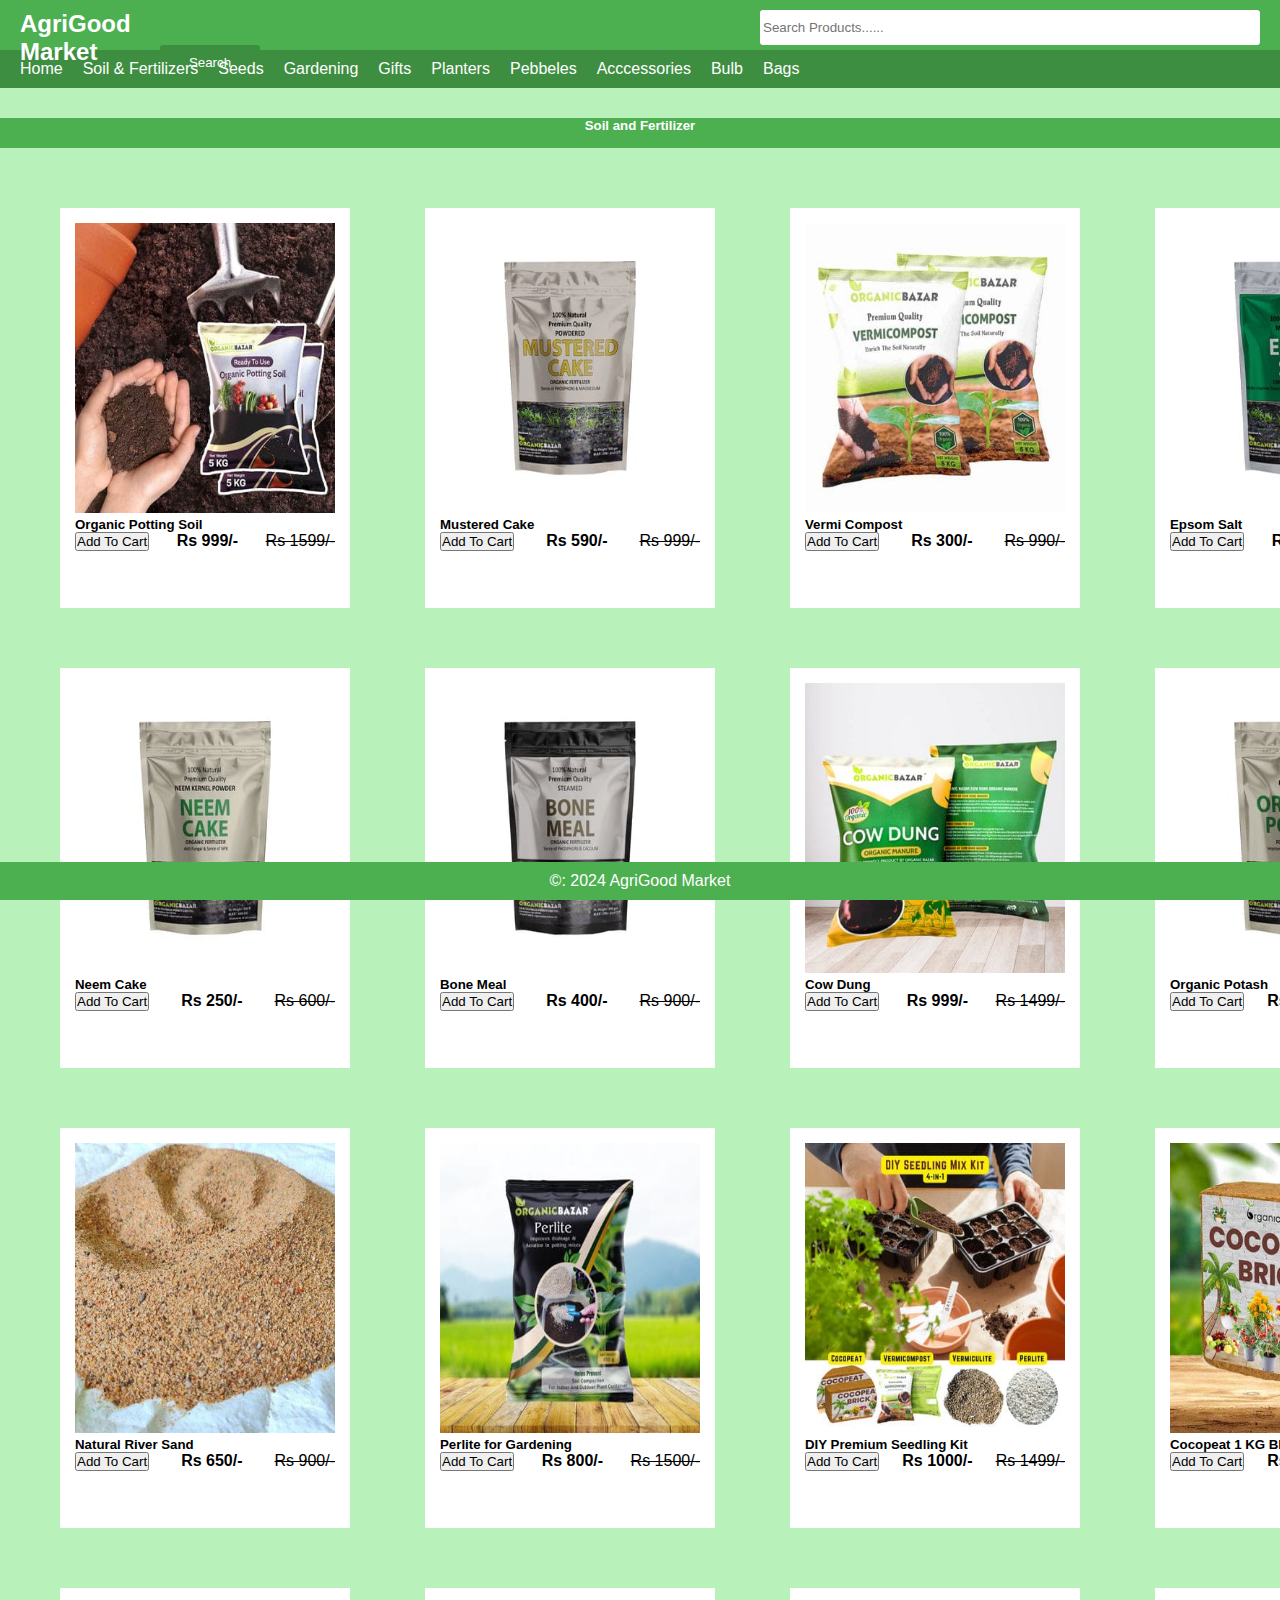
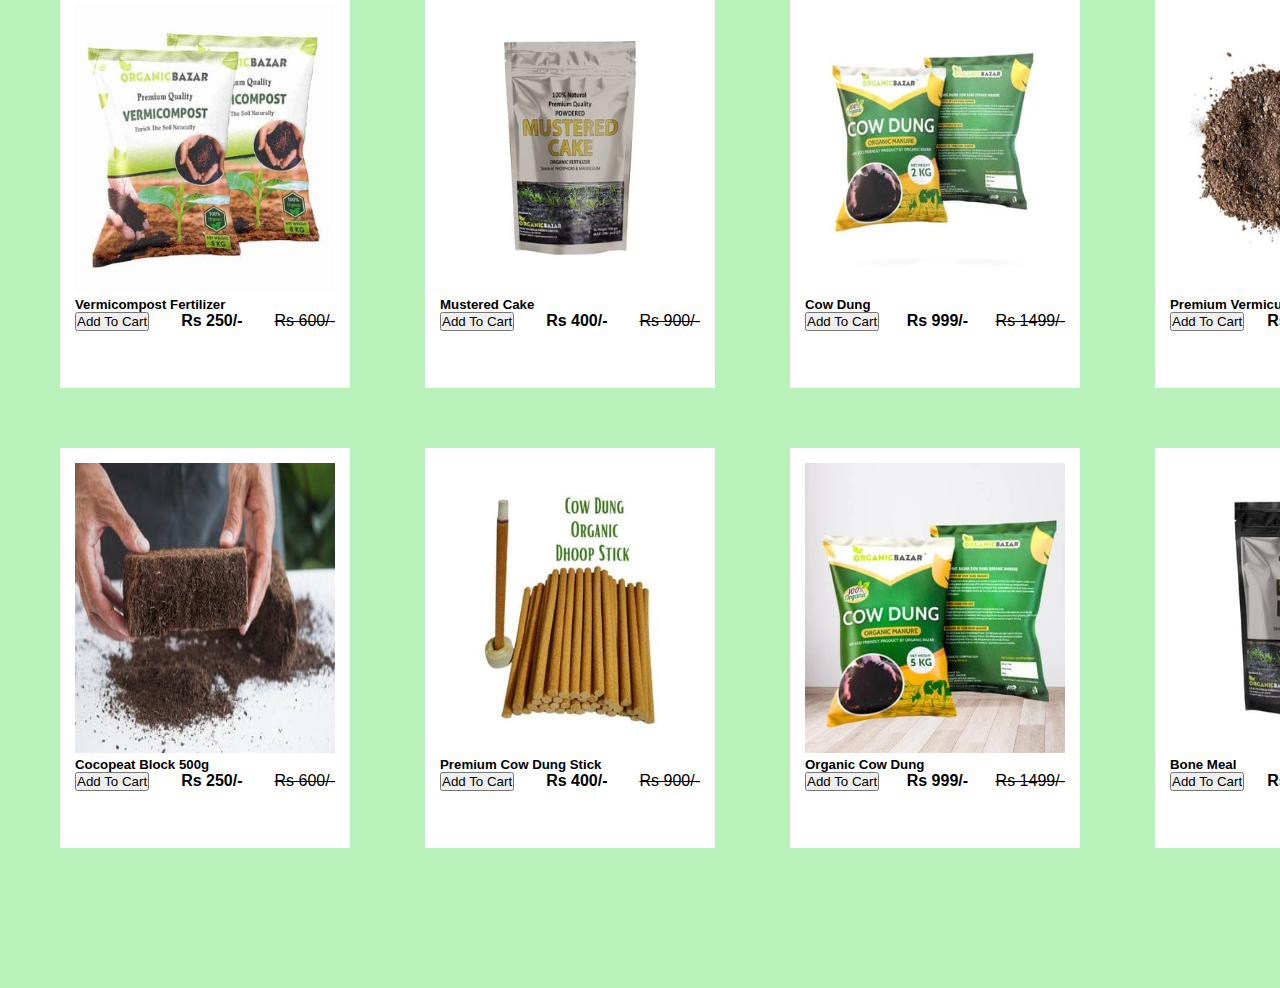
<file: soil.html>
<!DOCTYPE html>
<html lang="en">
<head>
    <meta charset="UTF-8">
    <meta name="viewport" content="width=device-width, initial-scale=1.0">

    <link rel="stylesheet" href="https://cdn.jsdelivr.net/npm/bootstrap@4.6.2/dist/css/bootstrap.min.css" integrity="sha384-xOolHFLEh07PJGoPkLv1IbcEPTNtaed2xpHsD9ESMhqIYd0nLMwNLD69Npy4HI+N" crossorigin="anonymous">

    <link rel="stylesheet" href="style.css">
    <title>Soil and Fertilizers</title>
</head>
<body>
    <header>
        <nav class="navbar">
            <div class="logo">AgriGood Market</div>
            <div class="search-bar">
                <input type="text" id="SearchInput" class="hover-new" placeholder="Search Products......">
                <button onclick="searchProducts()">Search</button>
            </div>
        </nav>
        <nav class="menu-bar">
            <ul>
                <li><a href="file:///C:/Users/ashwi/agri-good-market/index.html">Home</a></li>
                <li><a href="file:///C:/Users/ashwi/agri-good-market/soil.html">Soil & Fertilizers</a></li>
                <li><a href="file:///C:/Users/ashwi/agri-good-market/seeds.html">Seeds</a></li>
                <li><a href="#">Gardening</a></li>
                <li><a href="file:///C:/Users/ashwi/agri-good-market/gifts.html">Gifts</a></li>
                <li><a href="#">Planters</a></li>
                <li><a href="#">Pebbeles</a></li>
                <li><a href="file:///C:/Users/ashwi/agri-good-market/tool.html">Acccessories</a></li>
                <li><a href="#">Bulb</a></li>
                <li><a href="file:///C:/Users/ashwi/agri-good-market/bag.html">Bags</a></li>
            </ul>
        </nav>
    </header>

    <div class="contain-soil">
        <div class="best-sell-soils">
          <h5>Soil and Fertilizer</h5>
        </div>

        <div class="sub-contain-1 first-row">
          <div class="soil-box1">
            <div class="soil-img1"><img src="soil0.jpg" alt=""></div>
            <h5>Organic Potting Soil</h5>
            <div class="soil-description1">
              <button class="btn btn-danger">Add To Cart</button>
              <p>Rs 999/-</p>
              <p id="discount">Rs 1599/-</p>
            </div>
          </div>
          <div class="soil-box1">
            <div class="soil-img1"><img src="soil1.jpg" alt=""></div>
            <h5>Mustered Cake</h5>
            <div class="soil-description1">
              <button class="btn btn-danger">Add To Cart</button>
              <p>Rs 590/-</p>
              <p id="discount">Rs 999/-</p>
            </div>
          </div>
          <div class="soil-box1">
            <div class="soil-img1"><img src="soil2.jpg" alt=""></div>
            <h5>Vermi Compost</h5>
            <div class="soil-description1">
              <button class="btn btn-danger">Add To Cart</button>
              <p>Rs 300/-</p>
              <p id="discount">Rs 990/-</p>
            </div>
          </div>
          <div class="soil-box1">
            <div class="soil-img1"><img src="soil3.jpg" alt=""></div>
            <h5>Epsom Salt</h5>
            <div class="soil-description1">
              <button class="btn btn-danger">Add To Cart</button>
              <p>Rs 750/-</p>
              <p id="discount">Rs 1599/-</p>
            </div>
          </div>
          
        </div>

        <div class="sub-contain-1">
          <div class="soil-box1">
            <div class="soil-img1"><img src="soil4.jpg" alt=""></div>
            <h5>Neem Cake</h5>
            <div class="soil-description1">
              <button class="btn btn-danger">Add To Cart</button>
              <p>Rs 250/-</p>
              <p id="discount">Rs 600/-</p>
            </div>
          </div>
          <div class="soil-box1">
            <div class="soil-img1"><img src="soil5.jpg" alt=""></div>
            <h5>Bone Meal</h5>
            <div class="soil-description1">
              <button class="btn btn-danger">Add To Cart</button>
              <p>Rs 400/-</p>
              <p id="discount">Rs 900/-</p>
            </div>
          </div>
          <div class="soil-box1">
            <div class="soil-img1"><img src="soil6.jpg" alt=""></div>
            <h5>Cow Dung</h5>
            <div class="soil-description1">
              <button class="btn btn-danger">Add To Cart</button>
              <p>Rs 999/-</p>
              <p id="discount">Rs 1499/-</p>
            </div>
          </div>
          <div class="soil-box1">
            <div class="soil-img1"><img src="soil7.jpg" alt=""></div>
            <h5>Organic Potash</h5>
            <div class="soil-description1">
              <button class="btn btn-danger">Add To Cart</button>
              <p>Rs 1300/-</p>
              <p id="discount">Rs 1999/-</p>
            </div>
          </div>
        </div>

        <div class="sub-contain-1">
          <div class="soil-box1">
            <div class="soil-img1"><img src="soil8.jpg" alt=""></div>
            <h5>Natural River Sand</h5>
            <div class="soil-description1">
              <button class="btn btn-danger">Add To Cart</button>
              <p>Rs 650/-</p>
              <p id="discount">Rs 900/-</p>
            </div>
          </div>
          <div class="soil-box1">
            <div class="soil-img1"><img src="soil9.jpg" alt=""></div>
            <h5>Perlite for Gardening</h5>
            <div class="soil-description1">
              <button class="btn btn-danger">Add To Cart</button>
              <p>Rs 800/-</p>
              <p id="discount">Rs 1500/-</p>
            </div>
          </div>
          <div class="soil-box1">
            <div class="soil-img1"><img src="soil10.jpg" alt=""></div>
            <h5>DIY Premium Seedling Kit</h5>
            <div class="soil-description1">
              <button class="btn btn-danger">Add To Cart</button>
              <p>Rs 1000/-</p>
              <p id="discount">Rs 1499/-</p>
            </div>
          </div>
          <div class="soil-box1">
            <div class="soil-img1"><img src="soil11.jpg" alt=""></div>
            <h5>Cocopeat 1 KG Block</h5>
            <div class="soil-description1">
              <button class="btn btn-danger">Add To Cart</button>
              <p>Rs 1300/-</p>
              <p id="discount">Rs 1999/-</p>
            </div>
          </div>
        </div>

        <div class="sub-contain-1">
          <div class="soil-box1">
            <div class="soil-img1"><img src="soil12.jpg" alt=""></div>
            <h5>Vermicompost  Fertilizer</h5>
            <div class="soil-description1">
              <button class="btn btn-danger">Add To Cart</button>
              <p>Rs 250/-</p>
              <p id="discount">Rs 600/-</p>
            </div>
          </div>
          <div class="soil-box1">
            <div class="soil-img1"><img src="soil1.jpg" alt=""></div>
            <h5>Mustered Cake</h5>
            <div class="soil-description1">
              <button class="btn btn-danger">Add To Cart</button>
              <p>Rs 400/-</p>
              <p id="discount">Rs 900/-</p>
            </div>
          </div>
          <div class="soil-box1">
            <div class="soil-img1"><img src="soil13.jpg" alt=""></div>
            <h5>Cow Dung</h5>
            <div class="soil-description1">
              <button class="btn btn-danger">Add To Cart</button>
              <p>Rs 999/-</p>
              <p id="discount">Rs 1499/-</p>
            </div>
          </div>
          <div class="soil-box1">
            <div class="soil-img1"><img src="soil14.jpg" alt=""></div>
            <h5>Premium Vermiculture</h5>
            <div class="soil-description1">
              <button class="btn btn-danger">Add To Cart</button>
              <p>Rs 1300/-</p>
              <p id="discount">Rs 1999/-</p>
            </div>
          </div>
        </div>

        <div class="sub-contain-1">
          <div class="soil-box1">
            <div class="soil-img1"><img src="soil15.jpg" alt=""></div>
            <h5>Cocopeat Block 500g</h5>
            <div class="soil-description1">
              <button class="btn btn-danger">Add To Cart</button>
              <p>Rs 250/-</p>
              <p id="discount">Rs 600/-</p>
            </div>
          </div>
          <div class="soil-box1">
            <div class="soil-img1"><img src="soil16.jpg" alt=""></div>
            <h5>Premium Cow Dung Stick</h5>
            <div class="soil-description1">
              <button class="btn btn-danger">Add To Cart</button>
              <p>Rs 400/-</p>
              <p id="discount">Rs 900/-</p>
            </div>
          </div>
          <div class="soil-box1">
            <div class="soil-img1"><img src="soil6.jpg" alt=""></div>
            <h5>Organic Cow Dung</h5>
            <div class="soil-description1">
              <button class="btn btn-danger">Add To Cart</button>
              <p>Rs 999/-</p>
              <p id="discount">Rs 1499/-</p>
            </div>
          </div>
          <div class="soil-box1">
            <div class="soil-img1"><img src="soil5.jpg" alt=""></div>
            <h5>Bone Meal</h5>
            <div class="soil-description1">
              <button class="btn btn-danger">Add To Cart</button>
              <p>Rs 1300/-</p>
              <p id="discount">Rs 1999/-</p>
            </div>
          </div>
        </div>
    </div>

    <footer>
        <p>&copy: 2024 AgriGood Market</p>
    </footer>

    <script src="https://cdn.jsdelivr.net/npm/jquery@3.5.1/dist/jquery.slim.min.js" integrity="sha384-DfXdz2htPH0lsSSs5nCTpuj/zy4C+OGpamoFVy38MVBnE+IbbVYUew+OrCXaRkfj" crossorigin="anonymous"></script>
    <script src="https://cdn.jsdelivr.net/npm/bootstrap@4.6.2/dist/js/bootstrap.bundle.min.js" integrity="sha384-Fy6S3B9q64WdZWQUiU+q4/2Lc9npb8tCaSX9FK7E8HnRr0Jz8D6OP9dO5Vg3Q9ct" crossorigin="anonymous"></script>
    <script src="script.js"></script>

</body>
</html>
</file>
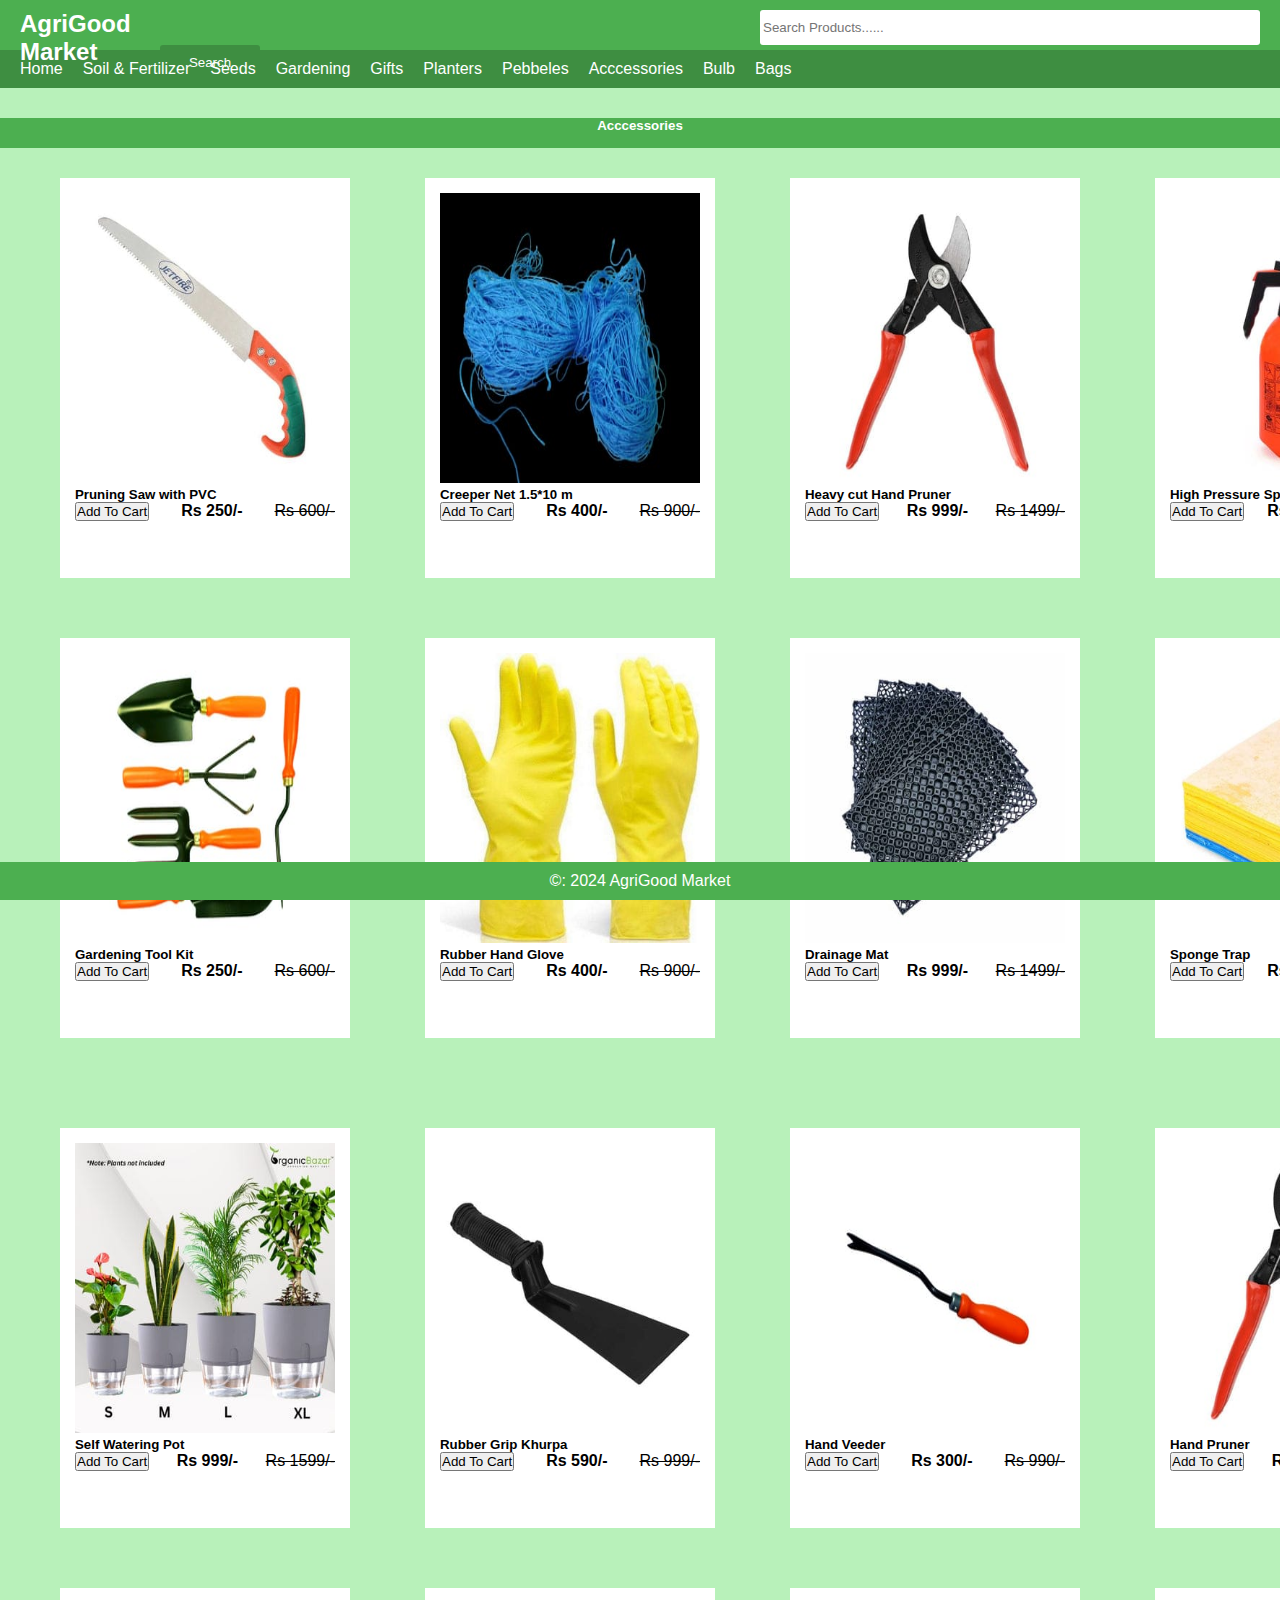
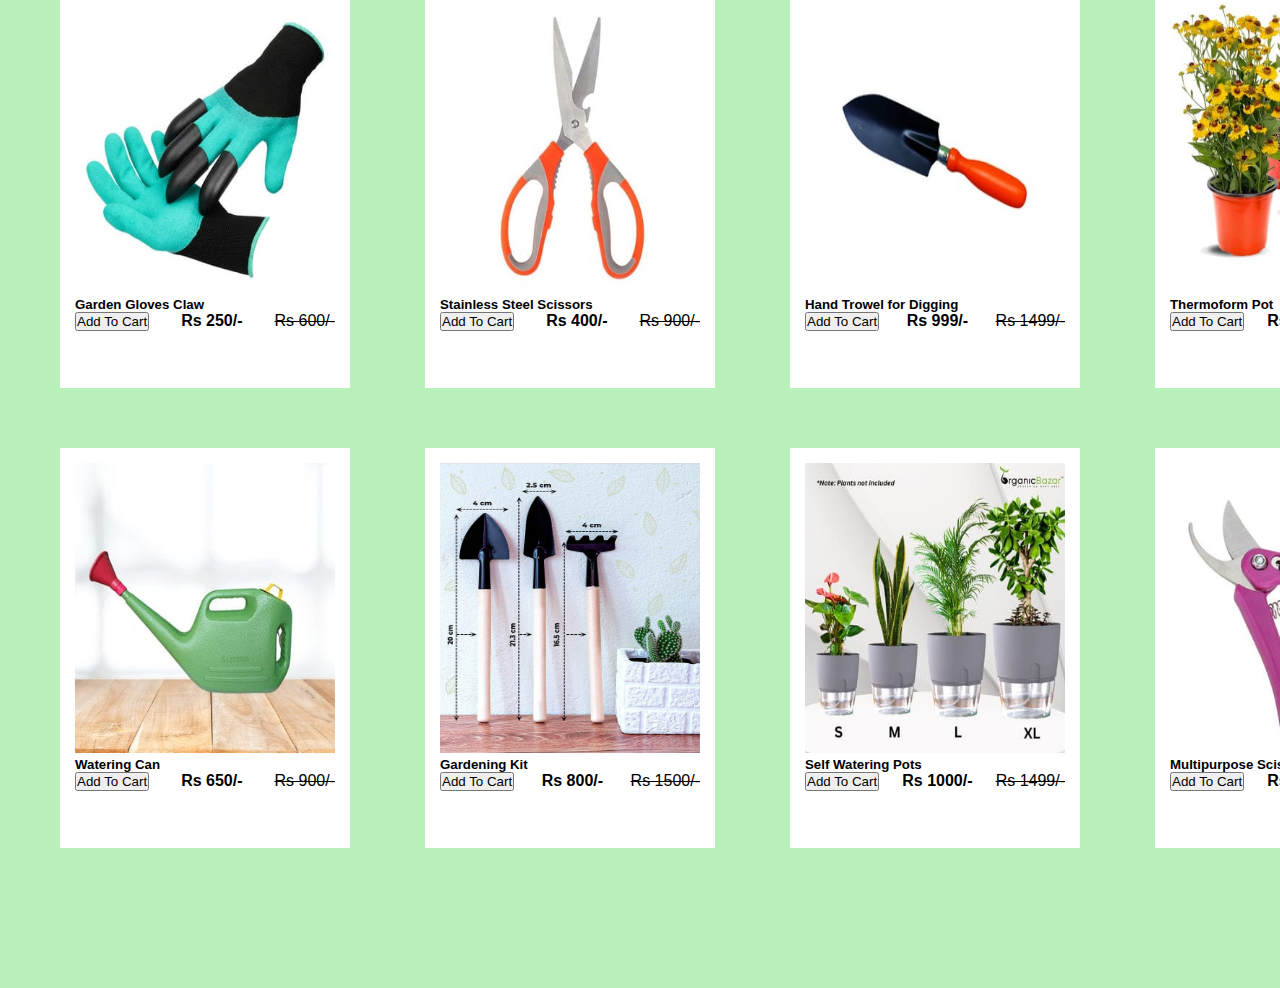
<file: tool.html>
<!DOCTYPE html>
<html lang="en">
<head>
    <meta charset="UTF-8">
    <meta name="viewport" content="width=device-width, initial-scale=1.0">
    <link rel="stylesheet" href="https://cdn.jsdelivr.net/npm/bootstrap@4.6.2/dist/css/bootstrap.min.css" integrity="sha384-xOolHFLEh07PJGoPkLv1IbcEPTNtaed2xpHsD9ESMhqIYd0nLMwNLD69Npy4HI+N" crossorigin="anonymous">
    
    <link rel="stylesheet" href="style.css">
    <title>Acccessories</title>
</head>
<body>
    <header>
        <nav class="navbar">
            <div class="logo">AgriGood Market</div>
            <div class="search-bar">
                <input type="text" id="SearchInput" class="hover-new" placeholder="Search Products......">
                <button onclick="searchProducts()">Search</button>
            </div>
        </nav>
        <nav class="menu-bar">
            <ul>
                <li><a href="file:///C:/Users/ashwi/agri-good-market/index.html">Home</a></li>
                <li><a href="file:///C:/Users/ashwi/agri-good-market/soil.html">Soil & Fertilizer</a></li>
                <li><a href="file:///C:/Users/ashwi/agri-good-market/seeds.html">Seeds</a></li>
                <li><a href="#">Gardening</a></li>
                <li><a href="file:///C:/Users/ashwi/agri-good-market/gifts.html">Gifts</a></li>
                <li><a href="#">Planters</a></li>
                <li><a href="#">Pebbeles</a></li>
                <li><a href="file:///C:/Users/ashwi/agri-good-market/tool.html">Acccessories</a></li>
                <li><a href="#">Bulb</a></li>
                <li><a href="file:///C:/Users/ashwi/agri-good-market/bag.html">Bags</a></li>
            </ul>
        </nav>
    </header>

    <div class="contain-soil">
        <div class="best-sell-soils">
          <h5>Acccessories</h5>
        </div>

        <div class="sub-contain-1">
            <div class="soil-box1">
              <div class="soil-img1"><img src="tool13.jpg" alt=""></div>
              <h5>Pruning Saw with PVC</h5>
              <div class="soil-description1">
                <button class="btn btn-danger">Add To Cart</button>
                <p>Rs 250/-</p>
                <p id="discount">Rs 600/-</p>
              </div>
            </div>

            <div class="soil-box1">
              <div class="soil-img1"><img src="tool14.jpg" alt=""></div>
              <h5>Creeper Net 1.5*10 m</h5>
              <div class="soil-description1">
                <button class="btn btn-danger">Add To Cart</button>
                <p>Rs 400/-</p>
                <p id="discount">Rs 900/-</p>
              </div>
            </div>
            <div class="soil-box1">
              <div class="soil-img1"><img src="tool15.jpg" alt=""></div>
              <h5>Heavy cut Hand Pruner</h5>
              <div class="soil-description1">
                <button class="btn btn-danger">Add To Cart</button>
                <p>Rs 999/-</p>
                <p id="discount">Rs 1499/-</p>
              </div>
            </div>
            <div class="soil-box1">
              <div class="soil-img1"><img src="tool16.jpg" alt=""></div>
              <h5>High Pressure Spray Pump</h5>
              <div class="soil-description1">
                <button class="btn btn-danger">Add To Cart</button>
                <p>Rs 1300/-</p>
                <p id="discount">Rs 1999/-</p>
              </div>
            </div>
          </div>
  
          <div class="sub-contain-1">
            <div class="soil-box1">
              <div class="soil-img1"><img src="tool17.jpg" alt=""></div>
              <h5>Gardening Tool Kit</h5>
              <div class="soil-description1">
                <button class="btn btn-danger">Add To Cart</button>
                <p>Rs 250/-</p>
                <p id="discount">Rs 600/-</p>
              </div>
            </div>
            <div class="soil-box1">
              <div class="soil-img1"><img src="tool4.jpg" alt=""></div>
              <h5>Rubber Hand Glove</h5>
              <div class="soil-description1">
                <button class="btn btn-danger">Add To Cart</button>
                <p>Rs 400/-</p>
                <p id="discount">Rs 900/-</p>
              </div>
            </div>
            <div class="soil-box1">
              <div class="soil-img1"><img src="tool19.jpg" alt=""></div>
              <h5>Drainage Mat</h5>
              <div class="soil-description1">
                <button class="btn btn-danger">Add To Cart</button>
                <p>Rs 999/-</p>
                <p id="discount">Rs 1499/-</p>
              </div>
            </div>
            <div class="soil-box1">
              <div class="soil-img1"><img src="tool20.jpg" alt=""></div>
              <h5>Sponge Trap</h5>
              <div class="soil-description1">
                <button class="btn btn-danger">Add To Cart</button>
                <p>Rs 1300/-</p>
                <p id="discount">Rs 1999/-</p>
              </div>
            </div>
          </div>

        <div class="sub-contain-1 first-row">
          <div class="soil-box1">
            <div class="soil-img1"><img src="tool1.jpg" alt=""></div>
            <h5>Self Watering Pot</h5>
            <div class="soil-description1">
              <button class="btn btn-danger">Add To Cart</button>
              <p>Rs 999/-</p>
              <p id="discount">Rs 1599/-</p>
            </div>
          </div>
          <div class="soil-box1">
            <div class="soil-img1"><img src="tool2.jpg" alt=""></div>
            <h5>Rubber Grip Khurpa</h5>
            <div class="soil-description1">
              <button class="btn btn-danger">Add To Cart</button>
              <p>Rs 590/-</p>
              <p id="discount">Rs 999/-</p>
            </div>
          </div>
          <div class="soil-box1">
            <div class="soil-img1"><img src="tool3.jpg" alt=""></div>
            <h5>Hand Veeder</h5>
            <div class="soil-description1">
              <button class="btn btn-danger">Add To Cart</button>
              <p>Rs 300/-</p>
              <p id="discount">Rs 990/-</p>
            </div>
          </div>
          <div class="soil-box1">
            <div class="soil-img1"><img src="tool15.jpg" alt=""></div>
            <h5>Hand Pruner</h5>
            <div class="soil-description1">
              <button class="btn btn-danger">Add To Cart</button>
              <p>Rs 750/-</p>
              <p id="discount">Rs 1599/-</p>
            </div>
          </div>
          
        </div>

        <div class="sub-contain-1">
          <div class="soil-box1">
            <div class="soil-img1"><img src="tool5.jpg" alt=""></div>
            <h5>Garden Gloves Claw</h5>
            <div class="soil-description1">
              <button class="btn btn-danger">Add To Cart</button>
              <p>Rs 250/-</p>
              <p id="discount">Rs 600/-</p>
            </div>
          </div>
          <div class="soil-box1">
            <div class="soil-img1"><img src="tool6.jpg" alt=""></div>
            <h5>Stainless Steel Scissors</h5>
            <div class="soil-description1">
              <button class="btn btn-danger">Add To Cart</button>
              <p>Rs 400/-</p>
              <p id="discount">Rs 900/-</p>
            </div>
          </div>
          <div class="soil-box1">
            <div class="soil-img1"><img src="tool7.jpg" alt=""></div>
            <h5>Hand Trowel for Digging</h5>
            <div class="soil-description1">
              <button class="btn btn-danger">Add To Cart</button>
              <p>Rs 999/-</p>
              <p id="discount">Rs 1499/-</p>
            </div>
          </div>
          <div class="soil-box1">
            <div class="soil-img1"><img src="tool8.jpg" alt=""></div>
            <h5>Thermoform Pot</h5>
            <div class="soil-description1">
              <button class="btn btn-danger">Add To Cart</button>
              <p>Rs 1300/-</p>
              <p id="discount">Rs 1999/-</p>
            </div>
          </div>
        </div>

        <div class="sub-contain-1">
          <div class="soil-box1">
            <div class="soil-img1"><img src="tool9.jpg" alt=""></div>
            <h5>Watering Can</h5>
            <div class="soil-description1">
              <button class="btn btn-danger">Add To Cart</button>
              <p>Rs 650/-</p>
              <p id="discount">Rs 900/-</p>
            </div>
          </div>
          <div class="soil-box1">
            <div class="soil-img1"><img src="dbms4.jpg" alt=""></div>
            <h5>Gardening Kit</h5>
            <div class="soil-description1">
              <button class="btn btn-danger">Add To Cart</button>
              <p>Rs 800/-</p>
              <p id="discount">Rs 1500/-</p>
            </div>
          </div>
          <div class="soil-box1">
            <div class="soil-img1"><img src="tool1.jpg" alt=""></div>
            <h5>Self Watering Pots</h5>
            <div class="soil-description1">
              <button class="btn btn-danger">Add To Cart</button>
              <p>Rs 1000/-</p>
              <p id="discount">Rs 1499/-</p>
            </div>
          </div>
          <div class="soil-box1">
            <div class="soil-img1"><img src="tool21.jpg" alt=""></div>
            <h5>Multipurpose Scissors</h5>
            <div class="soil-description1">
              <button class="btn btn-danger">Add To Cart</button>
              <p>Rs 1300/-</p>
              <p id="discount">Rs 1999/-</p>
            </div>
          </div>
        </div>
    </div>

    <footer>
      <p>&copy: 2024 AgriGood Market</p>
  </footer>

    <script src="https://cdn.jsdelivr.net/npm/jquery@3.5.1/dist/jquery.slim.min.js" integrity="sha384-DfXdz2htPH0lsSSs5nCTpuj/zy4C+OGpamoFVy38MVBnE+IbbVYUew+OrCXaRkfj" crossorigin="anonymous"></script>
    <script src="https://cdn.jsdelivr.net/npm/bootstrap@4.6.2/dist/js/bootstrap.bundle.min.js" integrity="sha384-Fy6S3B9q64WdZWQUiU+q4/2Lc9npb8tCaSX9FK7E8HnRr0Jz8D6OP9dO5Vg3Q9ct" crossorigin="anonymous"></script>

    <script src="script.js"></script>
</body>
</html>
</file>
<file: style.css>
* {
    font-family: Arial, Helvetica, sans-serif;
    margin: 0;
    padding: 0;
    box-sizing: border-box;
}
header {
    background-color: #4CAF50;
    color: white;
}
.navbar {
    display: flex;
    /* justify-content: center;
    align-items: center; */
    padding: 10px 20px;
    height: 50px;
}
.logo {
    font-weight: bold;
    font-size: 24px;
}
.search-bar input {
    margin-left: 600px;
    border: none;
    border-radius: 3px;
    /* display: flex; */
}
#SearchInput {
    width: 500px;
    height: 35px;
    padding: 3px;
}
.search-bar input:hover {
    border-radius: .1875rem;
    background-color: #e0e0e0;
    box-shadow: 0 0 5px rgba(0, 0, 0, 0.3);
}
.search-bar button {
    padding: 5px 10px;
    border: none;
    border-radius: 3px;
    background-color: #3E8E41;
    color: white;
    cursor: pointer;
    height: 35px;
    width: 100px;
    transition: all 0.3s ease;
}
.search-bar button:hover {
    background-color: #2e7031;
    box-shadow: 0 0 5px rgba(0, 0, 0, 0.3);
}
.menu-bar {
    background-color: #3E8E41;
    padding: 10px 20px;
}
.menu-bar ul {
    display: flex;
    list-style: none;
    padding: 0;
    margin: 0;
}
.menu-bar ul li {
    margin-right: 20px;
}
.menu-bar ul li a {
    color: white;
    text-decoration: none;
}
.menu-bar ul li a:hover {
    text-decoration: underline;
}
footer {
    background-color: #4CAF50;
    color: white;
    text-align: center;
    padding: 10px;
    position: fixed;
    width: 100%;
    bottom: 0;
}
.contain {
    background-color: #b8f1ba;
    width: 100%;
    height: 900px;
    justify-content: center;
    /* padding: 20px; */
}
.sub-contain-1 {
    display: flex;
    padding: 30px;
    /* padding-left: 55px; */
}
.box1 {
    background-color: white;
    margin-right: 45px;
    margin-left: 30px;
    height: 350px;
    width: 275px;
    padding: 15px;
}
.box1 img {
    height: 270px;
    width: 240px;
}
.box1 h5 {
    font-weight: bold;
}
.info {
    display: flex;
    /* justify-content: space-evenly; */
    /* padding-left: 5px; */
    /* background-color: blue; */
}
.info p {
    padding-left: 90px;
}
.d-block {
    height: 290px;
    width: 100%;
}

.best-sell {
    background-color: #3E8E41;
    width: 100%;
    height: 30px;
    text-align: center;
    font-weight: 400;
    align-items: center;
    justify-content: center;
}
.best-sell-soils {
    background-color: #4CAF50;
    width: 100%;
    height: 30px;
    text-align: center;
    font-weight: 400;
    color: white;
    align-items: center;
    justify-content: center;
}
.best-sell-soils:hover {
    text-decoration: solid;
    cursor: pointer;
}
.soil-box1 {
    background-color: white;
    margin-right: 45px;
    margin-left: 30px;
    height: 400px;
    width: 295px;
    padding: 15px;
}
.soil-box1 img {
    height: 290px;
    width: 260px;
}
.soil-description1 {
    font-family: Arial, Helvetica, sans-serif;
    display: flex;
    justify-content: space-between;
}
.soil-box1 p {
    font-weight: bold;
}
.soil-description1 p {
    font-weight: bold;
}
#discount {
    text-decoration: line-through;
    font-weight: normal;
}
.soil-box1 h5 {
    font-weight: bolder;
}
.contain-soil {
    padding-top: 30px;
    background-color: #b8f1ba;
    width: 100%;
    height: 2500px;
    margin: 0;
    justify-content: center;
    /* padding: 20px; */
}
.first-row {
    margin-top: 30px;
}
</file>
